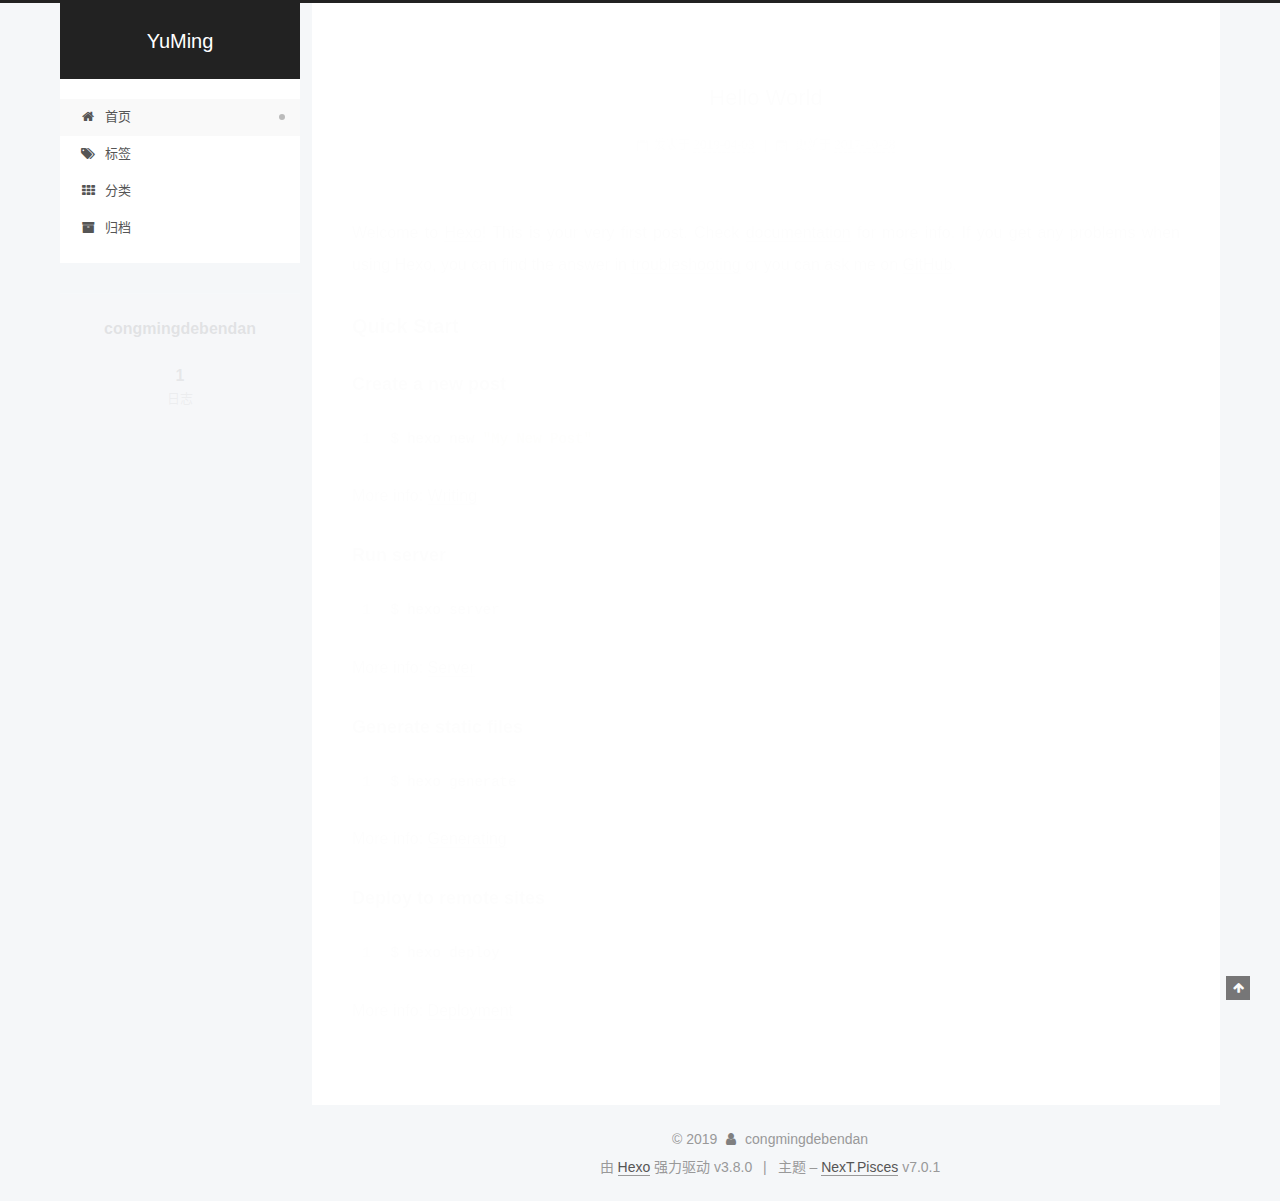
<file: index.html>
<!DOCTYPE html>












  


<html class="theme-next pisces use-motion" lang="zh-CN">
<head><meta name="generator" content="Hexo 3.8.0">
  <meta charset="UTF-8">
<meta http-equiv="X-UA-Compatible" content="IE=edge">
<meta name="viewport" content="width=device-width, initial-scale=1, maximum-scale=2">
<meta name="theme-color" content="#222">


























<link rel="stylesheet" href="/lib/font-awesome/css/font-awesome.min.css?v=4.6.2">

<link rel="stylesheet" href="/css/main.css?v=7.0.1">


  <link rel="apple-touch-icon" sizes="180x180" href="/images/apple-touch-icon-next.png?v=7.0.1">


  <link rel="icon" type="image/png" sizes="32x32" href="/images/favicon-32x32-next.png?v=7.0.1">


  <link rel="icon" type="image/png" sizes="16x16" href="/images/favicon-16x16-next.png?v=7.0.1">


  <link rel="mask-icon" href="/images/logo.svg?v=7.0.1" color="#222">







<script id="hexo.configurations">
  var NexT = window.NexT || {};
  var CONFIG = {
    root: '/',
    scheme: 'Pisces',
    version: '7.0.1',
    sidebar: {"position":"left","display":"post","offset":12,"b2t":false,"scrollpercent":false,"onmobile":false,"dimmer":false},
    fancybox: false,
    fastclick: false,
    lazyload: false,
    tabs: true,
    motion: {"enable":true,"async":false,"transition":{"post_block":"fadeIn","post_header":"slideDownIn","post_body":"slideDownIn","coll_header":"slideLeftIn","sidebar":"slideUpIn"}},
    algolia: {
      applicationID: '',
      apiKey: '',
      indexName: '',
      hits: {"per_page":10},
      labels: {"input_placeholder":"Search for Posts","hits_empty":"We didn't find any results for the search: ${query}","hits_stats":"${hits} results found in ${time} ms"}
    }
  };
</script>


  




  <meta property="og:type" content="website">
<meta property="og:title" content="YuMing">
<meta property="og:url" content="https://congmingdebendan.github.io/index.html">
<meta property="og:site_name" content="YuMing">
<meta property="og:locale" content="zh-CN">
<meta name="twitter:card" content="summary">
<meta name="twitter:title" content="YuMing">






  <link rel="canonical" href="https://congmingdebendan.github.io/">



<script id="page.configurations">
  CONFIG.page = {
    sidebar: "",
  };
</script>

  <title>YuMing</title>
  












  <noscript>
  <style>
  .use-motion .motion-element,
  .use-motion .brand,
  .use-motion .menu-item,
  .sidebar-inner,
  .use-motion .post-block,
  .use-motion .pagination,
  .use-motion .comments,
  .use-motion .post-header,
  .use-motion .post-body,
  .use-motion .collection-title { opacity: initial; }

  .use-motion .logo,
  .use-motion .site-title,
  .use-motion .site-subtitle {
    opacity: initial;
    top: initial;
  }

  .use-motion .logo-line-before i { left: initial; }
  .use-motion .logo-line-after i { right: initial; }
  </style>
</noscript>

</head>

<body itemscope itemtype="http://schema.org/WebPage" lang="zh-CN">

  
  
    
  

  <div class="container sidebar-position-left 
  page-home">
    <div class="headband"></div>

    <header id="header" class="header" itemscope itemtype="http://schema.org/WPHeader">
      <div class="header-inner"><div class="site-brand-wrapper">
  <div class="site-meta">
    

    <div class="custom-logo-site-title">
      <a href="/" class="brand" rel="start">
        <span class="logo-line-before"><i></i></span>
        <span class="site-title">YuMing</span>
        <span class="logo-line-after"><i></i></span>
      </a>
    </div>
    
    
  </div>

  <div class="site-nav-toggle">
    <button aria-label="切换导航栏">
      <span class="btn-bar"></span>
      <span class="btn-bar"></span>
      <span class="btn-bar"></span>
    </button>
  </div>
</div>



<nav class="site-nav">
  
    <ul id="menu" class="menu">
      
        
        
        
          
          <li class="menu-item menu-item-home menu-item-active">

    
    
    
      
    

    

    <a href="/" rel="section"><i class="menu-item-icon fa fa-fw fa-home"></i> <br>首页</a>

  </li>
        
        
        
          
          <li class="menu-item menu-item-tags">

    
    
    
      
    

    

    <a href="/tags/" rel="section"><i class="menu-item-icon fa fa-fw fa-tags"></i> <br>标签</a>

  </li>
        
        
        
          
          <li class="menu-item menu-item-categories">

    
    
    
      
    

    

    <a href="/categories/" rel="section"><i class="menu-item-icon fa fa-fw fa-th"></i> <br>分类</a>

  </li>
        
        
        
          
          <li class="menu-item menu-item-archives">

    
    
    
      
    

    

    <a href="/archives/" rel="section"><i class="menu-item-icon fa fa-fw fa-archive"></i> <br>归档</a>

  </li>

      
      
    </ul>
  

  

  
</nav>



  



</div>
    </header>

    


    <main id="main" class="main">
      <div class="main-inner">
        <div class="content-wrap">
          
            

          
          <div id="content" class="content">
            
  <section id="posts" class="posts-expand">
    
      

  

  
  
  

  

  <article class="post post-type-normal" itemscope itemtype="http://schema.org/Article">
  
  
  
  <div class="post-block">
    <link itemprop="mainEntityOfPage" href="https://congmingdebendan.github.io/2019/04/03/hello-world/">

    <span hidden itemprop="author" itemscope itemtype="http://schema.org/Person">
      <meta itemprop="name" content="congmingdebendan">
      <meta itemprop="description" content>
      <meta itemprop="image" content="/images/avatar.gif">
    </span>

    <span hidden itemprop="publisher" itemscope itemtype="http://schema.org/Organization">
      <meta itemprop="name" content="YuMing">
    </span>

    
      <header class="post-header">

        
        
          <h1 class="post-title" itemprop="name headline">
                
                
                <a href="/2019/04/03/hello-world/" class="post-title-link" itemprop="url">Hello World</a>
              
            
          </h1>
        

        <div class="post-meta">
          <span class="post-time">

            
            
            

            
              <span class="post-meta-item-icon">
                <i class="fa fa-calendar-o"></i>
              </span>
              
                <span class="post-meta-item-text">发表于</span>
              

              
                
              

              <time title="创建时间：2019-04-03 22:15:15" itemprop="dateCreated datePublished" datetime="2019-04-03T22:15:15+08:00">2019-04-03</time>
            

            
              

              
                
                <span class="post-meta-divider">|</span>
                

                <span class="post-meta-item-icon">
                  <i class="fa fa-calendar-check-o"></i>
                </span>
                
                  <span class="post-meta-item-text">更新于</span>
                
                <time title="修改时间：2017-10-28 08:39:58" itemprop="dateModified" datetime="2017-10-28T08:39:58+08:00">2017-10-28</time>
              
            
          </span>

          

          
            
            
          

          
          

          

          

          

        </div>
      </header>
    

    
    
    
    <div class="post-body" itemprop="articleBody">

      
      

      
        
          
            <p>Welcome to <a href="https://hexo.io/" target="_blank" rel="noopener">Hexo</a>! This is your very first post. Check <a href="https://hexo.io/docs/" target="_blank" rel="noopener">documentation</a> for more info. If you get any problems when using Hexo, you can find the answer in <a href="https://hexo.io/docs/troubleshooting.html" target="_blank" rel="noopener">troubleshooting</a> or you can ask me on <a href="https://github.com/hexojs/hexo/issues" target="_blank" rel="noopener">GitHub</a>.</p>
<h2 id="Quick-Start"><a href="#Quick-Start" class="headerlink" title="Quick Start"></a>Quick Start</h2><h3 id="Create-a-new-post"><a href="#Create-a-new-post" class="headerlink" title="Create a new post"></a>Create a new post</h3><figure class="highlight bash"><table><tr><td class="gutter"><pre><span class="line">1</span><br></pre></td><td class="code"><pre><span class="line">$ hexo new <span class="string">"My New Post"</span></span><br></pre></td></tr></table></figure>
<p>More info: <a href="https://hexo.io/docs/writing.html" target="_blank" rel="noopener">Writing</a></p>
<h3 id="Run-server"><a href="#Run-server" class="headerlink" title="Run server"></a>Run server</h3><figure class="highlight bash"><table><tr><td class="gutter"><pre><span class="line">1</span><br></pre></td><td class="code"><pre><span class="line">$ hexo server</span><br></pre></td></tr></table></figure>
<p>More info: <a href="https://hexo.io/docs/server.html" target="_blank" rel="noopener">Server</a></p>
<h3 id="Generate-static-files"><a href="#Generate-static-files" class="headerlink" title="Generate static files"></a>Generate static files</h3><figure class="highlight bash"><table><tr><td class="gutter"><pre><span class="line">1</span><br></pre></td><td class="code"><pre><span class="line">$ hexo generate</span><br></pre></td></tr></table></figure>
<p>More info: <a href="https://hexo.io/docs/generating.html" target="_blank" rel="noopener">Generating</a></p>
<h3 id="Deploy-to-remote-sites"><a href="#Deploy-to-remote-sites" class="headerlink" title="Deploy to remote sites"></a>Deploy to remote sites</h3><figure class="highlight bash"><table><tr><td class="gutter"><pre><span class="line">1</span><br></pre></td><td class="code"><pre><span class="line">$ hexo deploy</span><br></pre></td></tr></table></figure>
<p>More info: <a href="https://hexo.io/docs/deployment.html" target="_blank" rel="noopener">Deployment</a></p>

          
        
      
    </div>

    

    
    
    

    

    
      
    
    

    

    <footer class="post-footer">
      

      

      

      
      
        <div class="post-eof"></div>
      
    </footer>
  </div>
  
  
  
  </article>


    
  </section>

  


          </div>
          

        </div>
        
          
  
  <div class="sidebar-toggle">
    <div class="sidebar-toggle-line-wrap">
      <span class="sidebar-toggle-line sidebar-toggle-line-first"></span>
      <span class="sidebar-toggle-line sidebar-toggle-line-middle"></span>
      <span class="sidebar-toggle-line sidebar-toggle-line-last"></span>
    </div>
  </div>

  <aside id="sidebar" class="sidebar">
    <div class="sidebar-inner">

      

      

      <div class="site-overview-wrap sidebar-panel sidebar-panel-active">
        <div class="site-overview">
          <div class="site-author motion-element" itemprop="author" itemscope itemtype="http://schema.org/Person">
            
              <p class="site-author-name" itemprop="name">congmingdebendan</p>
              <p class="site-description motion-element" itemprop="description"></p>
          </div>

          
            <nav class="site-state motion-element">
              
                <div class="site-state-item site-state-posts">
                
                  <a href="/archives/">
                
                    <span class="site-state-item-count">1</span>
                    <span class="site-state-item-name">日志</span>
                  </a>
                </div>
              

              

              
            </nav>
          

          

          

          

          
          

          
            
          
          

        </div>
      </div>

      

      

    </div>
  </aside>
  


        
      </div>
    </main>

    <footer id="footer" class="footer">
      <div class="footer-inner">
        <div class="copyright">&copy; <span itemprop="copyrightYear">2019</span>
  <span class="with-love" id="animate">
    <i class="fa fa-user"></i>
  </span>
  <span class="author" itemprop="copyrightHolder">congmingdebendan</span>

  

  
</div>


  <div class="powered-by">由 <a href="https://hexo.io" class="theme-link" rel="noopener" target="_blank">Hexo</a> 强力驱动 v3.8.0</div>



  <span class="post-meta-divider">|</span>



  <div class="theme-info">主题 – <a href="https://theme-next.org" class="theme-link" rel="noopener" target="_blank">NexT.Pisces</a> v7.0.1</div>




        








        
      </div>
    </footer>

    
      <div class="back-to-top">
        <i class="fa fa-arrow-up"></i>
        
      </div>
    

    

    

    
  </div>

  

<script>
  if (Object.prototype.toString.call(window.Promise) !== '[object Function]') {
    window.Promise = null;
  }
</script>


























  
  <script src="/lib/jquery/index.js?v=2.1.3"></script>

  
  <script src="/lib/velocity/velocity.min.js?v=1.2.1"></script>

  
  <script src="/lib/velocity/velocity.ui.min.js?v=1.2.1"></script>


  


  <script src="/js/src/utils.js?v=7.0.1"></script>

  <script src="/js/src/motion.js?v=7.0.1"></script>



  
  


  <script src="/js/src/affix.js?v=7.0.1"></script>

  <script src="/js/src/schemes/pisces.js?v=7.0.1"></script>



  

  


  <script src="/js/src/bootstrap.js?v=7.0.1"></script>


  
  



  




  

  

  

  

  

  

  

  

  

  

  

  

  

</body>
</html>
</file>
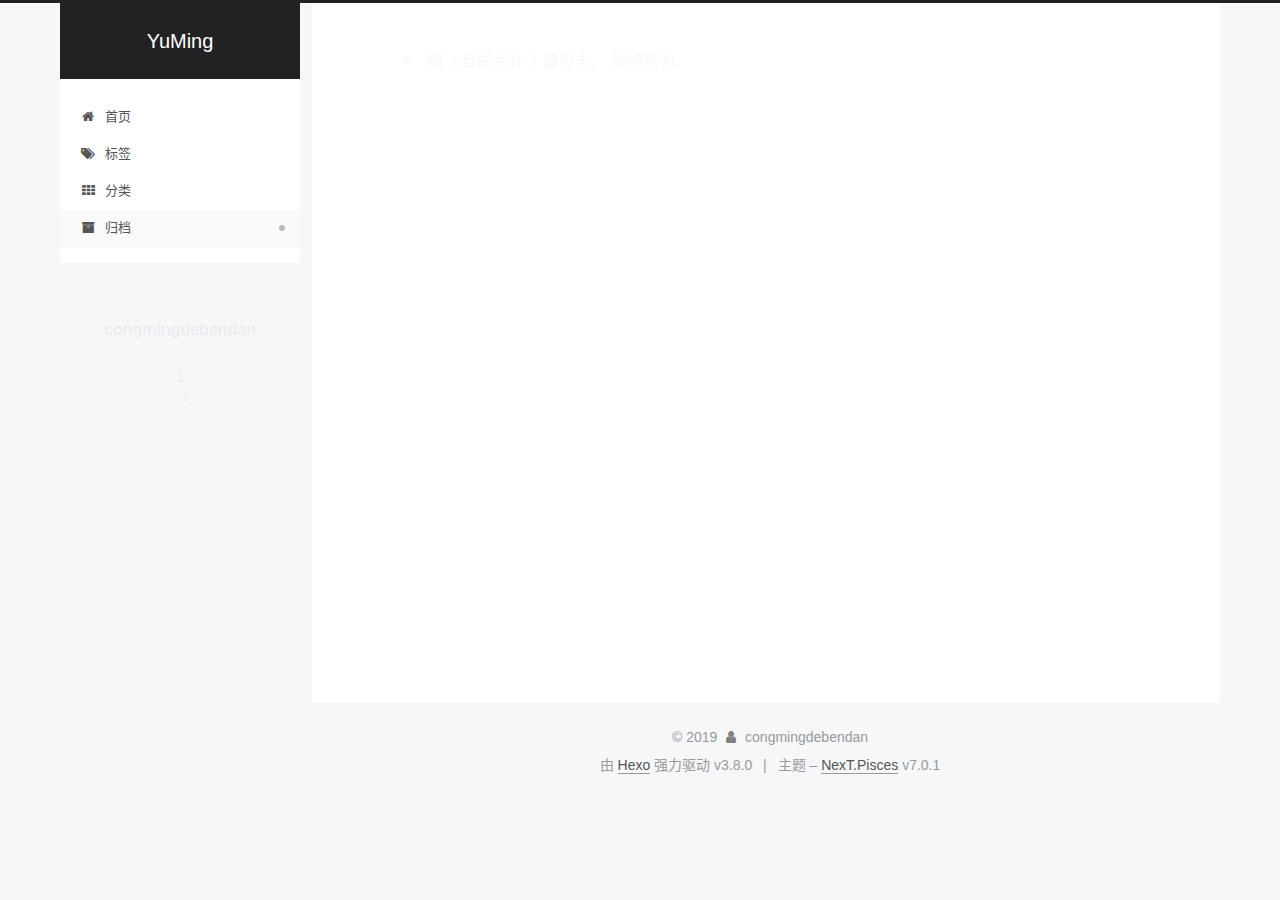
<file: archives/index.html>
<!DOCTYPE html>












  


<html class="theme-next pisces use-motion" lang="zh-CN">
<head><meta name="generator" content="Hexo 3.8.0">
  <meta charset="UTF-8">
<meta http-equiv="X-UA-Compatible" content="IE=edge">
<meta name="viewport" content="width=device-width, initial-scale=1, maximum-scale=2">
<meta name="theme-color" content="#222">


























<link rel="stylesheet" href="/lib/font-awesome/css/font-awesome.min.css?v=4.6.2">

<link rel="stylesheet" href="/css/main.css?v=7.0.1">


  <link rel="apple-touch-icon" sizes="180x180" href="/images/apple-touch-icon-next.png?v=7.0.1">


  <link rel="icon" type="image/png" sizes="32x32" href="/images/favicon-32x32-next.png?v=7.0.1">


  <link rel="icon" type="image/png" sizes="16x16" href="/images/favicon-16x16-next.png?v=7.0.1">


  <link rel="mask-icon" href="/images/logo.svg?v=7.0.1" color="#222">







<script id="hexo.configurations">
  var NexT = window.NexT || {};
  var CONFIG = {
    root: '/',
    scheme: 'Pisces',
    version: '7.0.1',
    sidebar: {"position":"left","display":"post","offset":12,"b2t":false,"scrollpercent":false,"onmobile":false,"dimmer":false},
    fancybox: false,
    fastclick: false,
    lazyload: false,
    tabs: true,
    motion: {"enable":true,"async":false,"transition":{"post_block":"fadeIn","post_header":"slideDownIn","post_body":"slideDownIn","coll_header":"slideLeftIn","sidebar":"slideUpIn"}},
    algolia: {
      applicationID: '',
      apiKey: '',
      indexName: '',
      hits: {"per_page":10},
      labels: {"input_placeholder":"Search for Posts","hits_empty":"We didn't find any results for the search: ${query}","hits_stats":"${hits} results found in ${time} ms"}
    }
  };
</script>


  




  <meta property="og:type" content="website">
<meta property="og:title" content="YuMing">
<meta property="og:url" content="https://congmingdebendan.github.io/archives/index.html">
<meta property="og:site_name" content="YuMing">
<meta property="og:locale" content="zh-CN">
<meta name="twitter:card" content="summary">
<meta name="twitter:title" content="YuMing">






  <link rel="canonical" href="https://congmingdebendan.github.io/archives/">



<script id="page.configurations">
  CONFIG.page = {
    sidebar: "",
  };
</script>

  <title>归档 | YuMing</title>
  












  <noscript>
  <style>
  .use-motion .motion-element,
  .use-motion .brand,
  .use-motion .menu-item,
  .sidebar-inner,
  .use-motion .post-block,
  .use-motion .pagination,
  .use-motion .comments,
  .use-motion .post-header,
  .use-motion .post-body,
  .use-motion .collection-title { opacity: initial; }

  .use-motion .logo,
  .use-motion .site-title,
  .use-motion .site-subtitle {
    opacity: initial;
    top: initial;
  }

  .use-motion .logo-line-before i { left: initial; }
  .use-motion .logo-line-after i { right: initial; }
  </style>
</noscript>

</head>

<body itemscope itemtype="http://schema.org/WebPage" lang="zh-CN">

  
  
    
  

  <div class="container sidebar-position-left page-archive">
    <div class="headband"></div>

    <header id="header" class="header" itemscope itemtype="http://schema.org/WPHeader">
      <div class="header-inner"><div class="site-brand-wrapper">
  <div class="site-meta">
    

    <div class="custom-logo-site-title">
      <a href="/" class="brand" rel="start">
        <span class="logo-line-before"><i></i></span>
        <span class="site-title">YuMing</span>
        <span class="logo-line-after"><i></i></span>
      </a>
    </div>
    
    
  </div>

  <div class="site-nav-toggle">
    <button aria-label="切换导航栏">
      <span class="btn-bar"></span>
      <span class="btn-bar"></span>
      <span class="btn-bar"></span>
    </button>
  </div>
</div>



<nav class="site-nav">
  
    <ul id="menu" class="menu">
      
        
        
        
          
          <li class="menu-item menu-item-home">

    
    
    
      
    

    

    <a href="/" rel="section"><i class="menu-item-icon fa fa-fw fa-home"></i> <br>首页</a>

  </li>
        
        
        
          
          <li class="menu-item menu-item-tags">

    
    
    
      
    

    

    <a href="/tags/" rel="section"><i class="menu-item-icon fa fa-fw fa-tags"></i> <br>标签</a>

  </li>
        
        
        
          
          <li class="menu-item menu-item-categories">

    
    
    
      
    

    

    <a href="/categories/" rel="section"><i class="menu-item-icon fa fa-fw fa-th"></i> <br>分类</a>

  </li>
        
        
        
          
          <li class="menu-item menu-item-archives menu-item-active">

    
    
    
      
    

    

    <a href="/archives/" rel="section"><i class="menu-item-icon fa fa-fw fa-archive"></i> <br>归档</a>

  </li>

      
      
    </ul>
  

  

  
</nav>



  



</div>
    </header>

    


    <main id="main" class="main">
      <div class="main-inner">
        <div class="content-wrap">
          
            

    
    
      
      
    
      
      
    
      
      
    
      
      
    
    

  


          
          <div id="content" class="content">
            

  
  
  
  <div class="post-block archive">
    <div id="posts" class="posts-collapse">
      <span class="archive-move-on"></span>

      
      <span class="archive-page-counter">
        
        
        
          
        
        嗯..! 目前共计 1 篇日志。 继续努力。
      </span>
      

      

        
        
        

        
          
          <div class="collection-title">
            <h1 class="archive-year" id="archive-year-2019">2019</h1>
          </div>
        
        

        

  <article class="post post-type-normal" itemscope itemtype="http://schema.org/Article">
    <header class="post-header">

      <h2 class="post-title">
        
          <a class="post-title-link" href="/2019/04/03/hello-world/" itemprop="url">
            
              <span itemprop="name">Hello World</span>
            
          </a>
        
      </h2>

      <div class="post-meta">
        <time class="post-time" itemprop="dateCreated" datetime="2019-04-03T22:15:15+08:00" content="2019-04-03">
          04-03
        </time>
      </div>

    </header>
  </article>



      

    </div>
  </div>
  
  
  

  



          </div>
          

        </div>
        
          
  
  <div class="sidebar-toggle">
    <div class="sidebar-toggle-line-wrap">
      <span class="sidebar-toggle-line sidebar-toggle-line-first"></span>
      <span class="sidebar-toggle-line sidebar-toggle-line-middle"></span>
      <span class="sidebar-toggle-line sidebar-toggle-line-last"></span>
    </div>
  </div>

  <aside id="sidebar" class="sidebar">
    <div class="sidebar-inner">

      

      

      <div class="site-overview-wrap sidebar-panel sidebar-panel-active">
        <div class="site-overview">
          <div class="site-author motion-element" itemprop="author" itemscope itemtype="http://schema.org/Person">
            
              <p class="site-author-name" itemprop="name">congmingdebendan</p>
              <p class="site-description motion-element" itemprop="description"></p>
          </div>

          
            <nav class="site-state motion-element">
              
                <div class="site-state-item site-state-posts">
                
                  <a href="/archives/">
                
                    <span class="site-state-item-count">1</span>
                    <span class="site-state-item-name">日志</span>
                  </a>
                </div>
              

              

              
            </nav>
          

          

          

          

          
          

          
            
          
          

        </div>
      </div>

      

      

    </div>
  </aside>
  


        
      </div>
    </main>

    <footer id="footer" class="footer">
      <div class="footer-inner">
        <div class="copyright">&copy; <span itemprop="copyrightYear">2019</span>
  <span class="with-love" id="animate">
    <i class="fa fa-user"></i>
  </span>
  <span class="author" itemprop="copyrightHolder">congmingdebendan</span>

  

  
</div>


  <div class="powered-by">由 <a href="https://hexo.io" class="theme-link" rel="noopener" target="_blank">Hexo</a> 强力驱动 v3.8.0</div>



  <span class="post-meta-divider">|</span>



  <div class="theme-info">主题 – <a href="https://theme-next.org" class="theme-link" rel="noopener" target="_blank">NexT.Pisces</a> v7.0.1</div>




        








        
      </div>
    </footer>

    
      <div class="back-to-top">
        <i class="fa fa-arrow-up"></i>
        
      </div>
    

    

    

    
  </div>

  

<script>
  if (Object.prototype.toString.call(window.Promise) !== '[object Function]') {
    window.Promise = null;
  }
</script>


























  
  <script src="/lib/jquery/index.js?v=2.1.3"></script>

  
  <script src="/lib/velocity/velocity.min.js?v=1.2.1"></script>

  
  <script src="/lib/velocity/velocity.ui.min.js?v=1.2.1"></script>


  


  <script src="/js/src/utils.js?v=7.0.1"></script>

  <script src="/js/src/motion.js?v=7.0.1"></script>



  
  


  <script src="/js/src/affix.js?v=7.0.1"></script>

  <script src="/js/src/schemes/pisces.js?v=7.0.1"></script>



  

  


  <script src="/js/src/bootstrap.js?v=7.0.1"></script>


  
  



  




  

  

  

  

  

  

  

  

  

  

  

  

  

</body>
</html>
</file>
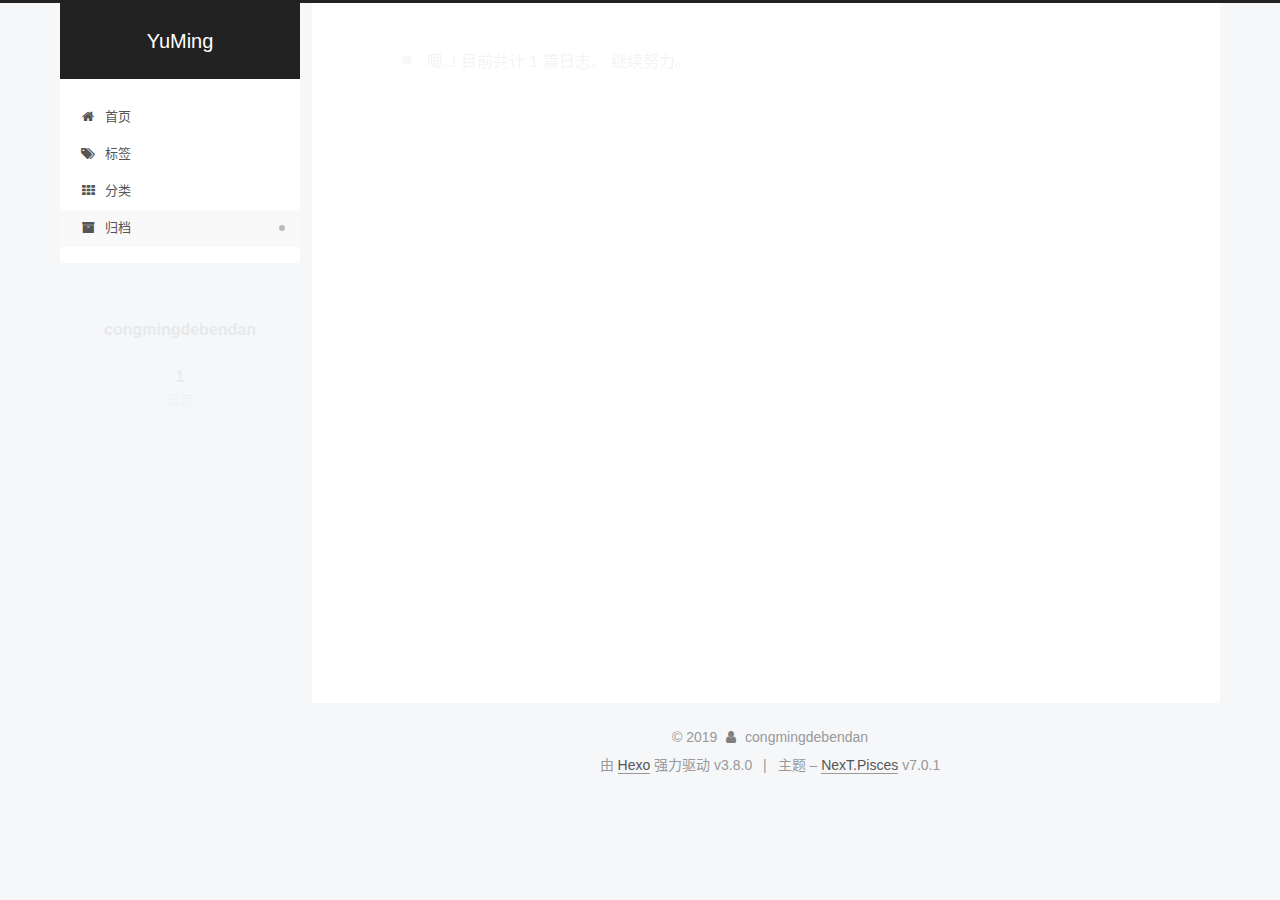
<file: archives/2019/index.html>
<!DOCTYPE html>












  


<html class="theme-next pisces use-motion" lang="zh-CN">
<head><meta name="generator" content="Hexo 3.8.0">
  <meta charset="UTF-8">
<meta http-equiv="X-UA-Compatible" content="IE=edge">
<meta name="viewport" content="width=device-width, initial-scale=1, maximum-scale=2">
<meta name="theme-color" content="#222">


























<link rel="stylesheet" href="/lib/font-awesome/css/font-awesome.min.css?v=4.6.2">

<link rel="stylesheet" href="/css/main.css?v=7.0.1">


  <link rel="apple-touch-icon" sizes="180x180" href="/images/apple-touch-icon-next.png?v=7.0.1">


  <link rel="icon" type="image/png" sizes="32x32" href="/images/favicon-32x32-next.png?v=7.0.1">


  <link rel="icon" type="image/png" sizes="16x16" href="/images/favicon-16x16-next.png?v=7.0.1">


  <link rel="mask-icon" href="/images/logo.svg?v=7.0.1" color="#222">







<script id="hexo.configurations">
  var NexT = window.NexT || {};
  var CONFIG = {
    root: '/',
    scheme: 'Pisces',
    version: '7.0.1',
    sidebar: {"position":"left","display":"post","offset":12,"b2t":false,"scrollpercent":false,"onmobile":false,"dimmer":false},
    fancybox: false,
    fastclick: false,
    lazyload: false,
    tabs: true,
    motion: {"enable":true,"async":false,"transition":{"post_block":"fadeIn","post_header":"slideDownIn","post_body":"slideDownIn","coll_header":"slideLeftIn","sidebar":"slideUpIn"}},
    algolia: {
      applicationID: '',
      apiKey: '',
      indexName: '',
      hits: {"per_page":10},
      labels: {"input_placeholder":"Search for Posts","hits_empty":"We didn't find any results for the search: ${query}","hits_stats":"${hits} results found in ${time} ms"}
    }
  };
</script>


  




  <meta property="og:type" content="website">
<meta property="og:title" content="YuMing">
<meta property="og:url" content="https://congmingdebendan.github.io/archives/2019/index.html">
<meta property="og:site_name" content="YuMing">
<meta property="og:locale" content="zh-CN">
<meta name="twitter:card" content="summary">
<meta name="twitter:title" content="YuMing">






  <link rel="canonical" href="https://congmingdebendan.github.io/archives/2019/">



<script id="page.configurations">
  CONFIG.page = {
    sidebar: "",
  };
</script>

  <title>归档 | YuMing</title>
  












  <noscript>
  <style>
  .use-motion .motion-element,
  .use-motion .brand,
  .use-motion .menu-item,
  .sidebar-inner,
  .use-motion .post-block,
  .use-motion .pagination,
  .use-motion .comments,
  .use-motion .post-header,
  .use-motion .post-body,
  .use-motion .collection-title { opacity: initial; }

  .use-motion .logo,
  .use-motion .site-title,
  .use-motion .site-subtitle {
    opacity: initial;
    top: initial;
  }

  .use-motion .logo-line-before i { left: initial; }
  .use-motion .logo-line-after i { right: initial; }
  </style>
</noscript>

</head>

<body itemscope itemtype="http://schema.org/WebPage" lang="zh-CN">

  
  
    
  

  <div class="container sidebar-position-left page-archive">
    <div class="headband"></div>

    <header id="header" class="header" itemscope itemtype="http://schema.org/WPHeader">
      <div class="header-inner"><div class="site-brand-wrapper">
  <div class="site-meta">
    

    <div class="custom-logo-site-title">
      <a href="/" class="brand" rel="start">
        <span class="logo-line-before"><i></i></span>
        <span class="site-title">YuMing</span>
        <span class="logo-line-after"><i></i></span>
      </a>
    </div>
    
    
  </div>

  <div class="site-nav-toggle">
    <button aria-label="切换导航栏">
      <span class="btn-bar"></span>
      <span class="btn-bar"></span>
      <span class="btn-bar"></span>
    </button>
  </div>
</div>



<nav class="site-nav">
  
    <ul id="menu" class="menu">
      
        
        
        
          
          <li class="menu-item menu-item-home">

    
    
    
      
    

    

    <a href="/" rel="section"><i class="menu-item-icon fa fa-fw fa-home"></i> <br>首页</a>

  </li>
        
        
        
          
          <li class="menu-item menu-item-tags">

    
    
    
      
    

    

    <a href="/tags/" rel="section"><i class="menu-item-icon fa fa-fw fa-tags"></i> <br>标签</a>

  </li>
        
        
        
          
          <li class="menu-item menu-item-categories">

    
    
    
      
    

    

    <a href="/categories/" rel="section"><i class="menu-item-icon fa fa-fw fa-th"></i> <br>分类</a>

  </li>
        
        
        
          
          <li class="menu-item menu-item-archives menu-item-active">

    
    
    
      
    

    

    <a href="/archives/" rel="section"><i class="menu-item-icon fa fa-fw fa-archive"></i> <br>归档</a>

  </li>

      
      
    </ul>
  

  

  
</nav>



  



</div>
    </header>

    


    <main id="main" class="main">
      <div class="main-inner">
        <div class="content-wrap">
          
            

    
    
      
      
    
      
      
    
      
      
    
      
      
    
    

  


          
          <div id="content" class="content">
            

  
  
  
  <div class="post-block archive">
    <div id="posts" class="posts-collapse">
      <span class="archive-move-on"></span>

      
      <span class="archive-page-counter">
        
        
        
          
        
        嗯..! 目前共计 1 篇日志。 继续努力。
      </span>
      

      

        
        
        

        
          
          <div class="collection-title">
            <h1 class="archive-year" id="archive-year-2019">2019</h1>
          </div>
        
        

        

  <article class="post post-type-normal" itemscope itemtype="http://schema.org/Article">
    <header class="post-header">

      <h2 class="post-title">
        
          <a class="post-title-link" href="/2019/04/03/hello-world/" itemprop="url">
            
              <span itemprop="name">Hello World</span>
            
          </a>
        
      </h2>

      <div class="post-meta">
        <time class="post-time" itemprop="dateCreated" datetime="2019-04-03T22:15:15+08:00" content="2019-04-03">
          04-03
        </time>
      </div>

    </header>
  </article>



      

    </div>
  </div>
  
  
  

  



          </div>
          

        </div>
        
          
  
  <div class="sidebar-toggle">
    <div class="sidebar-toggle-line-wrap">
      <span class="sidebar-toggle-line sidebar-toggle-line-first"></span>
      <span class="sidebar-toggle-line sidebar-toggle-line-middle"></span>
      <span class="sidebar-toggle-line sidebar-toggle-line-last"></span>
    </div>
  </div>

  <aside id="sidebar" class="sidebar">
    <div class="sidebar-inner">

      

      

      <div class="site-overview-wrap sidebar-panel sidebar-panel-active">
        <div class="site-overview">
          <div class="site-author motion-element" itemprop="author" itemscope itemtype="http://schema.org/Person">
            
              <p class="site-author-name" itemprop="name">congmingdebendan</p>
              <p class="site-description motion-element" itemprop="description"></p>
          </div>

          
            <nav class="site-state motion-element">
              
                <div class="site-state-item site-state-posts">
                
                  <a href="/archives/">
                
                    <span class="site-state-item-count">1</span>
                    <span class="site-state-item-name">日志</span>
                  </a>
                </div>
              

              

              
            </nav>
          

          

          

          

          
          

          
            
          
          

        </div>
      </div>

      

      

    </div>
  </aside>
  


        
      </div>
    </main>

    <footer id="footer" class="footer">
      <div class="footer-inner">
        <div class="copyright">&copy; <span itemprop="copyrightYear">2019</span>
  <span class="with-love" id="animate">
    <i class="fa fa-user"></i>
  </span>
  <span class="author" itemprop="copyrightHolder">congmingdebendan</span>

  

  
</div>


  <div class="powered-by">由 <a href="https://hexo.io" class="theme-link" rel="noopener" target="_blank">Hexo</a> 强力驱动 v3.8.0</div>



  <span class="post-meta-divider">|</span>



  <div class="theme-info">主题 – <a href="https://theme-next.org" class="theme-link" rel="noopener" target="_blank">NexT.Pisces</a> v7.0.1</div>




        








        
      </div>
    </footer>

    
      <div class="back-to-top">
        <i class="fa fa-arrow-up"></i>
        
      </div>
    

    

    

    
  </div>

  

<script>
  if (Object.prototype.toString.call(window.Promise) !== '[object Function]') {
    window.Promise = null;
  }
</script>


























  
  <script src="/lib/jquery/index.js?v=2.1.3"></script>

  
  <script src="/lib/velocity/velocity.min.js?v=1.2.1"></script>

  
  <script src="/lib/velocity/velocity.ui.min.js?v=1.2.1"></script>


  


  <script src="/js/src/utils.js?v=7.0.1"></script>

  <script src="/js/src/motion.js?v=7.0.1"></script>



  
  


  <script src="/js/src/affix.js?v=7.0.1"></script>

  <script src="/js/src/schemes/pisces.js?v=7.0.1"></script>



  

  


  <script src="/js/src/bootstrap.js?v=7.0.1"></script>


  
  



  




  

  

  

  

  

  

  

  

  

  

  

  

  

</body>
</html>
</file>
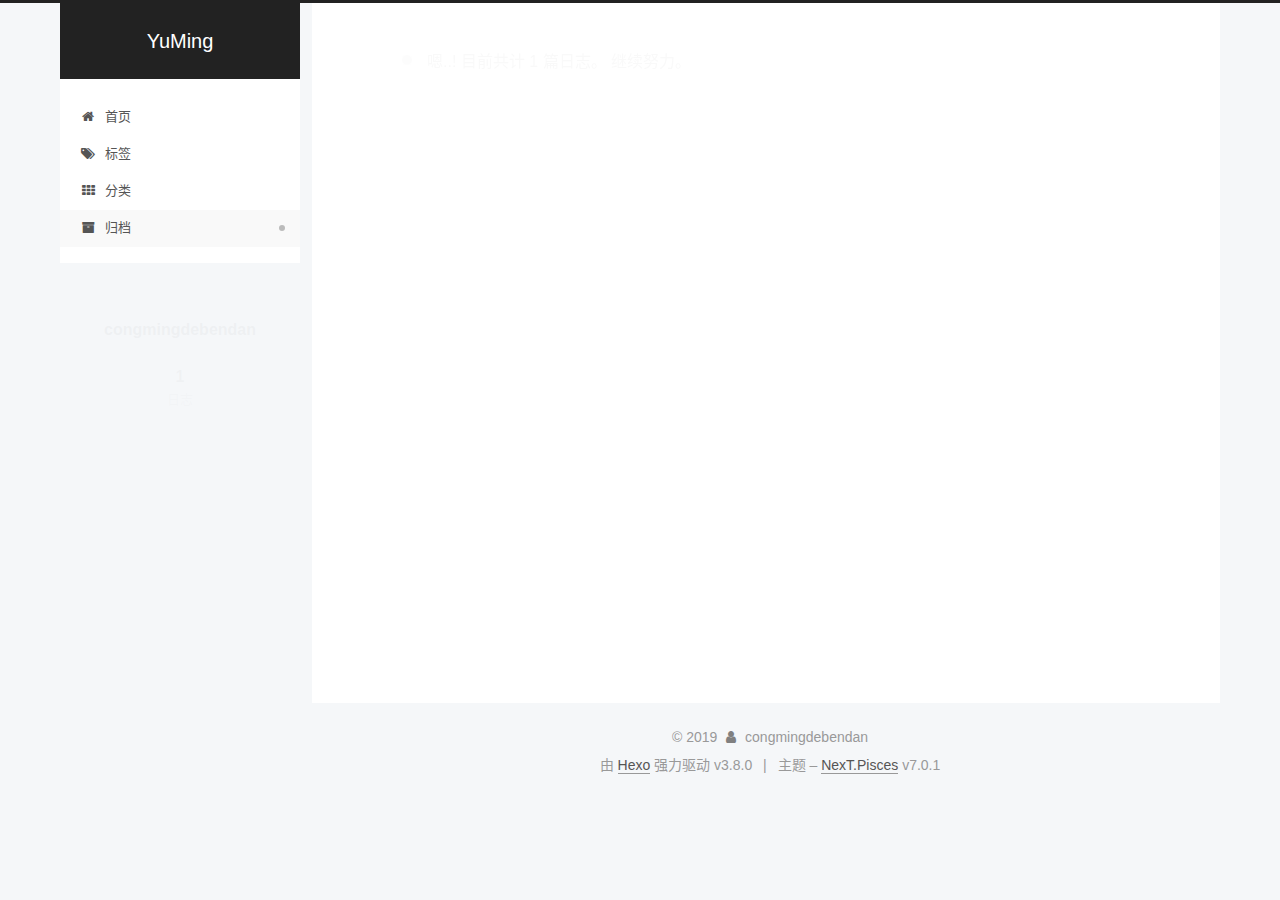
<file: archives/2019/04/index.html>
<!DOCTYPE html>












  


<html class="theme-next pisces use-motion" lang="zh-CN">
<head><meta name="generator" content="Hexo 3.8.0">
  <meta charset="UTF-8">
<meta http-equiv="X-UA-Compatible" content="IE=edge">
<meta name="viewport" content="width=device-width, initial-scale=1, maximum-scale=2">
<meta name="theme-color" content="#222">


























<link rel="stylesheet" href="/lib/font-awesome/css/font-awesome.min.css?v=4.6.2">

<link rel="stylesheet" href="/css/main.css?v=7.0.1">


  <link rel="apple-touch-icon" sizes="180x180" href="/images/apple-touch-icon-next.png?v=7.0.1">


  <link rel="icon" type="image/png" sizes="32x32" href="/images/favicon-32x32-next.png?v=7.0.1">


  <link rel="icon" type="image/png" sizes="16x16" href="/images/favicon-16x16-next.png?v=7.0.1">


  <link rel="mask-icon" href="/images/logo.svg?v=7.0.1" color="#222">







<script id="hexo.configurations">
  var NexT = window.NexT || {};
  var CONFIG = {
    root: '/',
    scheme: 'Pisces',
    version: '7.0.1',
    sidebar: {"position":"left","display":"post","offset":12,"b2t":false,"scrollpercent":false,"onmobile":false,"dimmer":false},
    fancybox: false,
    fastclick: false,
    lazyload: false,
    tabs: true,
    motion: {"enable":true,"async":false,"transition":{"post_block":"fadeIn","post_header":"slideDownIn","post_body":"slideDownIn","coll_header":"slideLeftIn","sidebar":"slideUpIn"}},
    algolia: {
      applicationID: '',
      apiKey: '',
      indexName: '',
      hits: {"per_page":10},
      labels: {"input_placeholder":"Search for Posts","hits_empty":"We didn't find any results for the search: ${query}","hits_stats":"${hits} results found in ${time} ms"}
    }
  };
</script>


  




  <meta property="og:type" content="website">
<meta property="og:title" content="YuMing">
<meta property="og:url" content="https://congmingdebendan.github.io/archives/2019/04/index.html">
<meta property="og:site_name" content="YuMing">
<meta property="og:locale" content="zh-CN">
<meta name="twitter:card" content="summary">
<meta name="twitter:title" content="YuMing">






  <link rel="canonical" href="https://congmingdebendan.github.io/archives/2019/04/">



<script id="page.configurations">
  CONFIG.page = {
    sidebar: "",
  };
</script>

  <title>归档 | YuMing</title>
  












  <noscript>
  <style>
  .use-motion .motion-element,
  .use-motion .brand,
  .use-motion .menu-item,
  .sidebar-inner,
  .use-motion .post-block,
  .use-motion .pagination,
  .use-motion .comments,
  .use-motion .post-header,
  .use-motion .post-body,
  .use-motion .collection-title { opacity: initial; }

  .use-motion .logo,
  .use-motion .site-title,
  .use-motion .site-subtitle {
    opacity: initial;
    top: initial;
  }

  .use-motion .logo-line-before i { left: initial; }
  .use-motion .logo-line-after i { right: initial; }
  </style>
</noscript>

</head>

<body itemscope itemtype="http://schema.org/WebPage" lang="zh-CN">

  
  
    
  

  <div class="container sidebar-position-left page-archive">
    <div class="headband"></div>

    <header id="header" class="header" itemscope itemtype="http://schema.org/WPHeader">
      <div class="header-inner"><div class="site-brand-wrapper">
  <div class="site-meta">
    

    <div class="custom-logo-site-title">
      <a href="/" class="brand" rel="start">
        <span class="logo-line-before"><i></i></span>
        <span class="site-title">YuMing</span>
        <span class="logo-line-after"><i></i></span>
      </a>
    </div>
    
    
  </div>

  <div class="site-nav-toggle">
    <button aria-label="切换导航栏">
      <span class="btn-bar"></span>
      <span class="btn-bar"></span>
      <span class="btn-bar"></span>
    </button>
  </div>
</div>



<nav class="site-nav">
  
    <ul id="menu" class="menu">
      
        
        
        
          
          <li class="menu-item menu-item-home">

    
    
    
      
    

    

    <a href="/" rel="section"><i class="menu-item-icon fa fa-fw fa-home"></i> <br>首页</a>

  </li>
        
        
        
          
          <li class="menu-item menu-item-tags">

    
    
    
      
    

    

    <a href="/tags/" rel="section"><i class="menu-item-icon fa fa-fw fa-tags"></i> <br>标签</a>

  </li>
        
        
        
          
          <li class="menu-item menu-item-categories">

    
    
    
      
    

    

    <a href="/categories/" rel="section"><i class="menu-item-icon fa fa-fw fa-th"></i> <br>分类</a>

  </li>
        
        
        
          
          <li class="menu-item menu-item-archives menu-item-active">

    
    
    
      
    

    

    <a href="/archives/" rel="section"><i class="menu-item-icon fa fa-fw fa-archive"></i> <br>归档</a>

  </li>

      
      
    </ul>
  

  

  
</nav>



  



</div>
    </header>

    


    <main id="main" class="main">
      <div class="main-inner">
        <div class="content-wrap">
          
            

    
    
      
      
    
      
      
    
      
      
    
      
      
    
    

  


          
          <div id="content" class="content">
            

  
  
  
  <div class="post-block archive">
    <div id="posts" class="posts-collapse">
      <span class="archive-move-on"></span>

      
      <span class="archive-page-counter">
        
        
        
          
        
        嗯..! 目前共计 1 篇日志。 继续努力。
      </span>
      

      

        
        
        

        
          
          <div class="collection-title">
            <h1 class="archive-year" id="archive-year-2019">2019</h1>
          </div>
        
        

        

  <article class="post post-type-normal" itemscope itemtype="http://schema.org/Article">
    <header class="post-header">

      <h2 class="post-title">
        
          <a class="post-title-link" href="/2019/04/03/hello-world/" itemprop="url">
            
              <span itemprop="name">Hello World</span>
            
          </a>
        
      </h2>

      <div class="post-meta">
        <time class="post-time" itemprop="dateCreated" datetime="2019-04-03T22:15:15+08:00" content="2019-04-03">
          04-03
        </time>
      </div>

    </header>
  </article>



      

    </div>
  </div>
  
  
  

  



          </div>
          

        </div>
        
          
  
  <div class="sidebar-toggle">
    <div class="sidebar-toggle-line-wrap">
      <span class="sidebar-toggle-line sidebar-toggle-line-first"></span>
      <span class="sidebar-toggle-line sidebar-toggle-line-middle"></span>
      <span class="sidebar-toggle-line sidebar-toggle-line-last"></span>
    </div>
  </div>

  <aside id="sidebar" class="sidebar">
    <div class="sidebar-inner">

      

      

      <div class="site-overview-wrap sidebar-panel sidebar-panel-active">
        <div class="site-overview">
          <div class="site-author motion-element" itemprop="author" itemscope itemtype="http://schema.org/Person">
            
              <p class="site-author-name" itemprop="name">congmingdebendan</p>
              <p class="site-description motion-element" itemprop="description"></p>
          </div>

          
            <nav class="site-state motion-element">
              
                <div class="site-state-item site-state-posts">
                
                  <a href="/archives/">
                
                    <span class="site-state-item-count">1</span>
                    <span class="site-state-item-name">日志</span>
                  </a>
                </div>
              

              

              
            </nav>
          

          

          

          

          
          

          
            
          
          

        </div>
      </div>

      

      

    </div>
  </aside>
  


        
      </div>
    </main>

    <footer id="footer" class="footer">
      <div class="footer-inner">
        <div class="copyright">&copy; <span itemprop="copyrightYear">2019</span>
  <span class="with-love" id="animate">
    <i class="fa fa-user"></i>
  </span>
  <span class="author" itemprop="copyrightHolder">congmingdebendan</span>

  

  
</div>


  <div class="powered-by">由 <a href="https://hexo.io" class="theme-link" rel="noopener" target="_blank">Hexo</a> 强力驱动 v3.8.0</div>



  <span class="post-meta-divider">|</span>



  <div class="theme-info">主题 – <a href="https://theme-next.org" class="theme-link" rel="noopener" target="_blank">NexT.Pisces</a> v7.0.1</div>




        








        
      </div>
    </footer>

    
      <div class="back-to-top">
        <i class="fa fa-arrow-up"></i>
        
      </div>
    

    

    

    
  </div>

  

<script>
  if (Object.prototype.toString.call(window.Promise) !== '[object Function]') {
    window.Promise = null;
  }
</script>


























  
  <script src="/lib/jquery/index.js?v=2.1.3"></script>

  
  <script src="/lib/velocity/velocity.min.js?v=1.2.1"></script>

  
  <script src="/lib/velocity/velocity.ui.min.js?v=1.2.1"></script>


  


  <script src="/js/src/utils.js?v=7.0.1"></script>

  <script src="/js/src/motion.js?v=7.0.1"></script>



  
  


  <script src="/js/src/affix.js?v=7.0.1"></script>

  <script src="/js/src/schemes/pisces.js?v=7.0.1"></script>



  

  


  <script src="/js/src/bootstrap.js?v=7.0.1"></script>


  
  



  




  

  

  

  

  

  

  

  

  

  

  

  

  

</body>
</html>
</file>
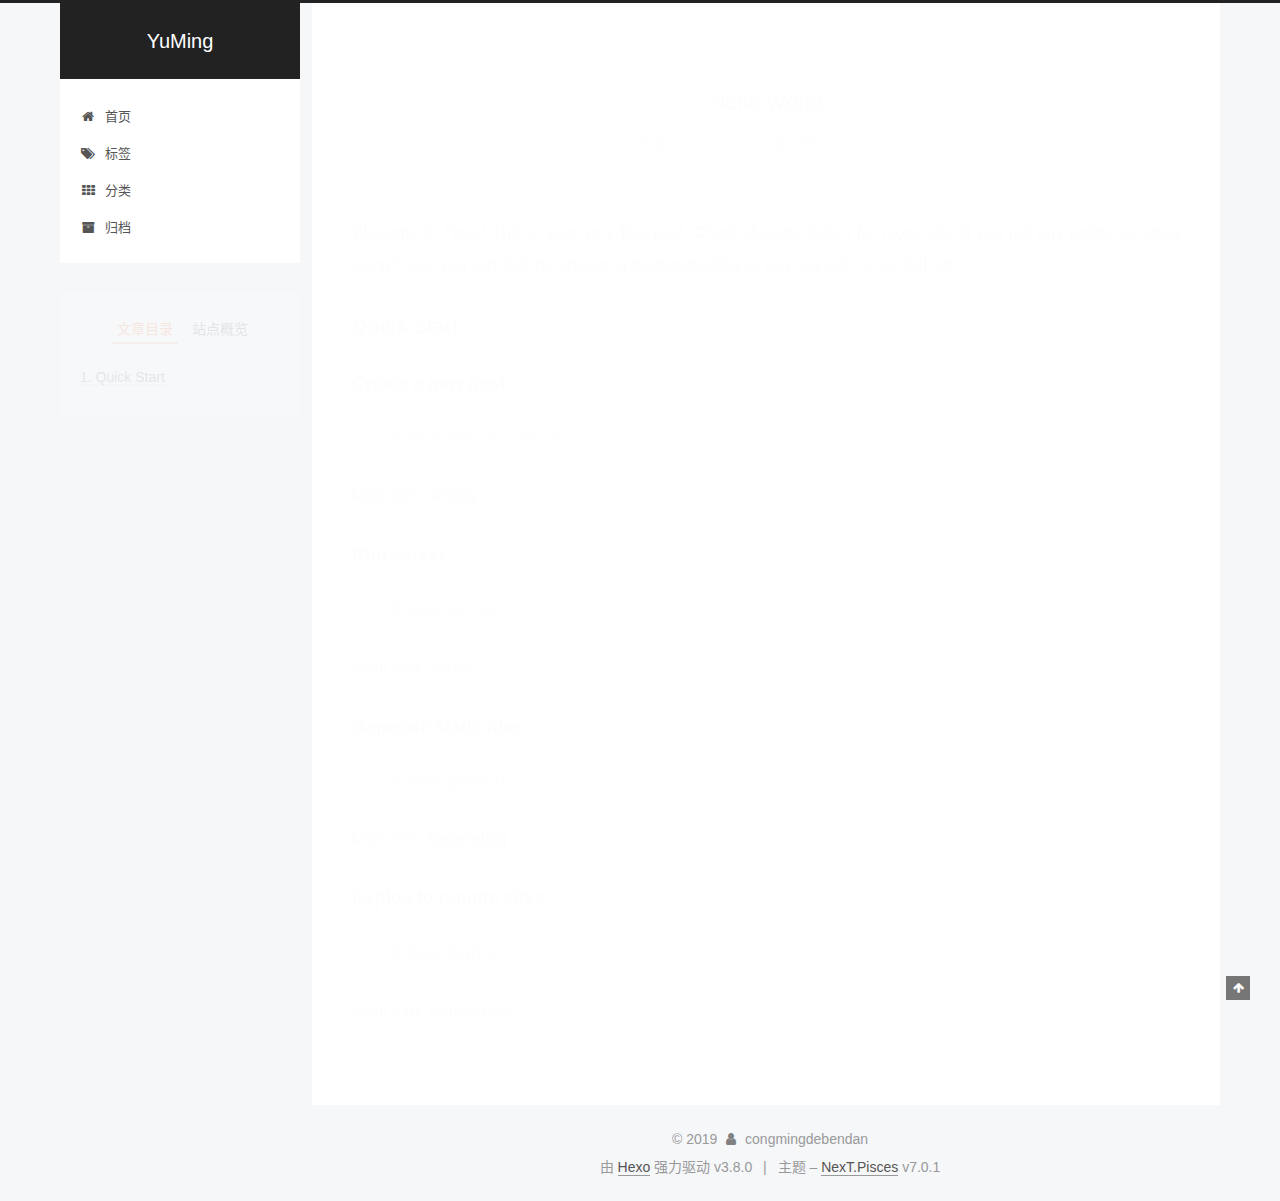
<file: 2019/04/03/hello-world/index.html>
<!DOCTYPE html>












  


<html class="theme-next pisces use-motion" lang="zh-CN">
<head><meta name="generator" content="Hexo 3.8.0">
  <meta charset="UTF-8">
<meta http-equiv="X-UA-Compatible" content="IE=edge">
<meta name="viewport" content="width=device-width, initial-scale=1, maximum-scale=2">
<meta name="theme-color" content="#222">


























<link rel="stylesheet" href="/lib/font-awesome/css/font-awesome.min.css?v=4.6.2">

<link rel="stylesheet" href="/css/main.css?v=7.0.1">


  <link rel="apple-touch-icon" sizes="180x180" href="/images/apple-touch-icon-next.png?v=7.0.1">


  <link rel="icon" type="image/png" sizes="32x32" href="/images/favicon-32x32-next.png?v=7.0.1">


  <link rel="icon" type="image/png" sizes="16x16" href="/images/favicon-16x16-next.png?v=7.0.1">


  <link rel="mask-icon" href="/images/logo.svg?v=7.0.1" color="#222">







<script id="hexo.configurations">
  var NexT = window.NexT || {};
  var CONFIG = {
    root: '/',
    scheme: 'Pisces',
    version: '7.0.1',
    sidebar: {"position":"left","display":"post","offset":12,"b2t":false,"scrollpercent":false,"onmobile":false,"dimmer":false},
    fancybox: false,
    fastclick: false,
    lazyload: false,
    tabs: true,
    motion: {"enable":true,"async":false,"transition":{"post_block":"fadeIn","post_header":"slideDownIn","post_body":"slideDownIn","coll_header":"slideLeftIn","sidebar":"slideUpIn"}},
    algolia: {
      applicationID: '',
      apiKey: '',
      indexName: '',
      hits: {"per_page":10},
      labels: {"input_placeholder":"Search for Posts","hits_empty":"We didn't find any results for the search: ${query}","hits_stats":"${hits} results found in ${time} ms"}
    }
  };
</script>


  




  <meta name="description" content="Welcome to Hexo! This is your very first post. Check documentation for more info. If you get any problems when using Hexo, you can find the answer in troubleshooting or you can ask me on GitHub. Quick">
<meta property="og:type" content="article">
<meta property="og:title" content="Hello World">
<meta property="og:url" content="https://congmingdebendan.github.io/2019/04/03/hello-world/index.html">
<meta property="og:site_name" content="YuMing">
<meta property="og:description" content="Welcome to Hexo! This is your very first post. Check documentation for more info. If you get any problems when using Hexo, you can find the answer in troubleshooting or you can ask me on GitHub. Quick">
<meta property="og:locale" content="zh-CN">
<meta property="og:updated_time" content="2017-10-28T00:39:58.000Z">
<meta name="twitter:card" content="summary">
<meta name="twitter:title" content="Hello World">
<meta name="twitter:description" content="Welcome to Hexo! This is your very first post. Check documentation for more info. If you get any problems when using Hexo, you can find the answer in troubleshooting or you can ask me on GitHub. Quick">






  <link rel="canonical" href="https://congmingdebendan.github.io/2019/04/03/hello-world/">



<script id="page.configurations">
  CONFIG.page = {
    sidebar: "",
  };
</script>

  <title>Hello World | YuMing</title>
  












  <noscript>
  <style>
  .use-motion .motion-element,
  .use-motion .brand,
  .use-motion .menu-item,
  .sidebar-inner,
  .use-motion .post-block,
  .use-motion .pagination,
  .use-motion .comments,
  .use-motion .post-header,
  .use-motion .post-body,
  .use-motion .collection-title { opacity: initial; }

  .use-motion .logo,
  .use-motion .site-title,
  .use-motion .site-subtitle {
    opacity: initial;
    top: initial;
  }

  .use-motion .logo-line-before i { left: initial; }
  .use-motion .logo-line-after i { right: initial; }
  </style>
</noscript>

</head>

<body itemscope itemtype="http://schema.org/WebPage" lang="zh-CN">

  
  
    
  

  <div class="container sidebar-position-left page-post-detail">
    <div class="headband"></div>

    <header id="header" class="header" itemscope itemtype="http://schema.org/WPHeader">
      <div class="header-inner"><div class="site-brand-wrapper">
  <div class="site-meta">
    

    <div class="custom-logo-site-title">
      <a href="/" class="brand" rel="start">
        <span class="logo-line-before"><i></i></span>
        <span class="site-title">YuMing</span>
        <span class="logo-line-after"><i></i></span>
      </a>
    </div>
    
    
  </div>

  <div class="site-nav-toggle">
    <button aria-label="切换导航栏">
      <span class="btn-bar"></span>
      <span class="btn-bar"></span>
      <span class="btn-bar"></span>
    </button>
  </div>
</div>



<nav class="site-nav">
  
    <ul id="menu" class="menu">
      
        
        
        
          
          <li class="menu-item menu-item-home">

    
    
    
      
    

    

    <a href="/" rel="section"><i class="menu-item-icon fa fa-fw fa-home"></i> <br>首页</a>

  </li>
        
        
        
          
          <li class="menu-item menu-item-tags">

    
    
    
      
    

    

    <a href="/tags/" rel="section"><i class="menu-item-icon fa fa-fw fa-tags"></i> <br>标签</a>

  </li>
        
        
        
          
          <li class="menu-item menu-item-categories">

    
    
    
      
    

    

    <a href="/categories/" rel="section"><i class="menu-item-icon fa fa-fw fa-th"></i> <br>分类</a>

  </li>
        
        
        
          
          <li class="menu-item menu-item-archives">

    
    
    
      
    

    

    <a href="/archives/" rel="section"><i class="menu-item-icon fa fa-fw fa-archive"></i> <br>归档</a>

  </li>

      
      
    </ul>
  

  

  
</nav>



  



</div>
    </header>

    


    <main id="main" class="main">
      <div class="main-inner">
        <div class="content-wrap">
          
            

          
          <div id="content" class="content">
            

  <div id="posts" class="posts-expand">
    

  

  
  
  

  

  <article class="post post-type-normal" itemscope itemtype="http://schema.org/Article">
  
  
  
  <div class="post-block">
    <link itemprop="mainEntityOfPage" href="https://congmingdebendan.github.io/2019/04/03/hello-world/">

    <span hidden itemprop="author" itemscope itemtype="http://schema.org/Person">
      <meta itemprop="name" content="congmingdebendan">
      <meta itemprop="description" content>
      <meta itemprop="image" content="/images/avatar.gif">
    </span>

    <span hidden itemprop="publisher" itemscope itemtype="http://schema.org/Organization">
      <meta itemprop="name" content="YuMing">
    </span>

    
      <header class="post-header">

        
        
          <h1 class="post-title" itemprop="name headline">Hello World

              
            
          </h1>
        

        <div class="post-meta">
          <span class="post-time">

            
            
            

            
              <span class="post-meta-item-icon">
                <i class="fa fa-calendar-o"></i>
              </span>
              
                <span class="post-meta-item-text">发表于</span>
              

              
                
              

              <time title="创建时间：2019-04-03 22:15:15" itemprop="dateCreated datePublished" datetime="2019-04-03T22:15:15+08:00">2019-04-03</time>
            

            
              

              
                
                <span class="post-meta-divider">|</span>
                

                <span class="post-meta-item-icon">
                  <i class="fa fa-calendar-check-o"></i>
                </span>
                
                  <span class="post-meta-item-text">更新于</span>
                
                <time title="修改时间：2017-10-28 08:39:58" itemprop="dateModified" datetime="2017-10-28T08:39:58+08:00">2017-10-28</time>
              
            
          </span>

          

          
            
            
          

          
          

          

          

          

        </div>
      </header>
    

    
    
    
    <div class="post-body" itemprop="articleBody">

      
      

      
        <p>Welcome to <a href="https://hexo.io/" target="_blank" rel="noopener">Hexo</a>! This is your very first post. Check <a href="https://hexo.io/docs/" target="_blank" rel="noopener">documentation</a> for more info. If you get any problems when using Hexo, you can find the answer in <a href="https://hexo.io/docs/troubleshooting.html" target="_blank" rel="noopener">troubleshooting</a> or you can ask me on <a href="https://github.com/hexojs/hexo/issues" target="_blank" rel="noopener">GitHub</a>.</p>
<h2 id="Quick-Start"><a href="#Quick-Start" class="headerlink" title="Quick Start"></a>Quick Start</h2><h3 id="Create-a-new-post"><a href="#Create-a-new-post" class="headerlink" title="Create a new post"></a>Create a new post</h3><figure class="highlight bash"><table><tr><td class="gutter"><pre><span class="line">1</span><br></pre></td><td class="code"><pre><span class="line">$ hexo new <span class="string">"My New Post"</span></span><br></pre></td></tr></table></figure>
<p>More info: <a href="https://hexo.io/docs/writing.html" target="_blank" rel="noopener">Writing</a></p>
<h3 id="Run-server"><a href="#Run-server" class="headerlink" title="Run server"></a>Run server</h3><figure class="highlight bash"><table><tr><td class="gutter"><pre><span class="line">1</span><br></pre></td><td class="code"><pre><span class="line">$ hexo server</span><br></pre></td></tr></table></figure>
<p>More info: <a href="https://hexo.io/docs/server.html" target="_blank" rel="noopener">Server</a></p>
<h3 id="Generate-static-files"><a href="#Generate-static-files" class="headerlink" title="Generate static files"></a>Generate static files</h3><figure class="highlight bash"><table><tr><td class="gutter"><pre><span class="line">1</span><br></pre></td><td class="code"><pre><span class="line">$ hexo generate</span><br></pre></td></tr></table></figure>
<p>More info: <a href="https://hexo.io/docs/generating.html" target="_blank" rel="noopener">Generating</a></p>
<h3 id="Deploy-to-remote-sites"><a href="#Deploy-to-remote-sites" class="headerlink" title="Deploy to remote sites"></a>Deploy to remote sites</h3><figure class="highlight bash"><table><tr><td class="gutter"><pre><span class="line">1</span><br></pre></td><td class="code"><pre><span class="line">$ hexo deploy</span><br></pre></td></tr></table></figure>
<p>More info: <a href="https://hexo.io/docs/deployment.html" target="_blank" rel="noopener">Deployment</a></p>

      
    </div>

    

    
    
    

    

    
      
    
    

    

    <footer class="post-footer">
      

      
      
      

      

      
      
    </footer>
  </div>
  
  
  
  </article>


  </div>


          </div>
          

  



        </div>
        
          
  
  <div class="sidebar-toggle">
    <div class="sidebar-toggle-line-wrap">
      <span class="sidebar-toggle-line sidebar-toggle-line-first"></span>
      <span class="sidebar-toggle-line sidebar-toggle-line-middle"></span>
      <span class="sidebar-toggle-line sidebar-toggle-line-last"></span>
    </div>
  </div>

  <aside id="sidebar" class="sidebar">
    <div class="sidebar-inner">

      

      
        <ul class="sidebar-nav motion-element">
          <li class="sidebar-nav-toc sidebar-nav-active" data-target="post-toc-wrap">
            文章目录
          </li>
          <li class="sidebar-nav-overview" data-target="site-overview-wrap">
            站点概览
          </li>
        </ul>
      

      <div class="site-overview-wrap sidebar-panel">
        <div class="site-overview">
          <div class="site-author motion-element" itemprop="author" itemscope itemtype="http://schema.org/Person">
            
              <p class="site-author-name" itemprop="name">congmingdebendan</p>
              <p class="site-description motion-element" itemprop="description"></p>
          </div>

          
            <nav class="site-state motion-element">
              
                <div class="site-state-item site-state-posts">
                
                  <a href="/archives/">
                
                    <span class="site-state-item-count">1</span>
                    <span class="site-state-item-name">日志</span>
                  </a>
                </div>
              

              

              
            </nav>
          

          

          

          

          
          

          
            
          
          

        </div>
      </div>

      
      <!--noindex-->
        <div class="post-toc-wrap motion-element sidebar-panel sidebar-panel-active">
          <div class="post-toc">

            
            
            
            

            
              <div class="post-toc-content"><ol class="nav"><li class="nav-item nav-level-2"><a class="nav-link" href="#Quick-Start"><span class="nav-number">1.</span> <span class="nav-text">Quick Start</span></a><ol class="nav-child"><li class="nav-item nav-level-3"><a class="nav-link" href="#Create-a-new-post"><span class="nav-number">1.1.</span> <span class="nav-text">Create a new post</span></a></li><li class="nav-item nav-level-3"><a class="nav-link" href="#Run-server"><span class="nav-number">1.2.</span> <span class="nav-text">Run server</span></a></li><li class="nav-item nav-level-3"><a class="nav-link" href="#Generate-static-files"><span class="nav-number">1.3.</span> <span class="nav-text">Generate static files</span></a></li><li class="nav-item nav-level-3"><a class="nav-link" href="#Deploy-to-remote-sites"><span class="nav-number">1.4.</span> <span class="nav-text">Deploy to remote sites</span></a></li></ol></li></ol></div>
            

          </div>
        </div>
      <!--/noindex-->
      

      

    </div>
  </aside>
  


        
      </div>
    </main>

    <footer id="footer" class="footer">
      <div class="footer-inner">
        <div class="copyright">&copy; <span itemprop="copyrightYear">2019</span>
  <span class="with-love" id="animate">
    <i class="fa fa-user"></i>
  </span>
  <span class="author" itemprop="copyrightHolder">congmingdebendan</span>

  

  
</div>


  <div class="powered-by">由 <a href="https://hexo.io" class="theme-link" rel="noopener" target="_blank">Hexo</a> 强力驱动 v3.8.0</div>



  <span class="post-meta-divider">|</span>



  <div class="theme-info">主题 – <a href="https://theme-next.org" class="theme-link" rel="noopener" target="_blank">NexT.Pisces</a> v7.0.1</div>




        








        
      </div>
    </footer>

    
      <div class="back-to-top">
        <i class="fa fa-arrow-up"></i>
        
      </div>
    

    

    

    
  </div>

  

<script>
  if (Object.prototype.toString.call(window.Promise) !== '[object Function]') {
    window.Promise = null;
  }
</script>


























  
  <script src="/lib/jquery/index.js?v=2.1.3"></script>

  
  <script src="/lib/velocity/velocity.min.js?v=1.2.1"></script>

  
  <script src="/lib/velocity/velocity.ui.min.js?v=1.2.1"></script>


  


  <script src="/js/src/utils.js?v=7.0.1"></script>

  <script src="/js/src/motion.js?v=7.0.1"></script>



  
  


  <script src="/js/src/affix.js?v=7.0.1"></script>

  <script src="/js/src/schemes/pisces.js?v=7.0.1"></script>



  
  <script src="/js/src/scrollspy.js?v=7.0.1"></script>
<script src="/js/src/post-details.js?v=7.0.1"></script>



  


  <script src="/js/src/bootstrap.js?v=7.0.1"></script>


  
  


  


  




  

  

  

  

  

  

  

  

  

  

  

  

  

</body>
</html>
</file>
<file: css/main.css>
/* normalize.css v3.0.2 | MIT License | git.io/normalize */
html {
  font-family: sans-serif; /* 1 */
  -ms-text-size-adjust: 100%; /* 2 */
  -webkit-text-size-adjust: 100%; /* 2 */
}
body {
  margin: 0;
}
article,
aside,
details,
figcaption,
figure,
footer,
header,
hgroup,
main,
menu,
nav,
section,
summary {
  display: block;
}
audio,
canvas,
progress,
video {
  display: inline-block; /* 1 */
  vertical-align: baseline; /* 2 */
}
audio:not([controls]) {
  display: none;
  height: 0;
}
[hidden],
template {
  display: none;
}
a {
  background-color: transparent;
}
a:active,
a:hover {
  outline: 0;
}
abbr[title] {
  border-bottom: 1px dotted;
}
b,
strong {
  font-weight: bold;
}
dfn {
  font-style: italic;
}
h1 {
  font-size: 2em;
  margin: 0.67em 0;
}
mark {
  background: #ff0;
  color: #000;
}
small {
  font-size: 80%;
}
sub,
sup {
  font-size: 75%;
  line-height: 0;
  position: relative;
  vertical-align: baseline;
}
sup {
  top: -0.5em;
}
sub {
  bottom: -0.25em;
}
img {
  border: 0;
}
svg:not(:root) {
  overflow: hidden;
}
figure {
  margin: 1em 40px;
}
hr {
  -moz-box-sizing: content-box;
  box-sizing: content-box;
  height: 0;
}
pre {
  overflow: auto;
}
code,
kbd,
pre,
samp {
  font-family: monospace, monospace;
  font-size: 1em;
}
button,
input,
optgroup,
select,
textarea {
  color: inherit; /* 1 */
  font: inherit; /* 2 */
  margin: 0; /* 3 */
}
button {
  overflow: visible;
}
button,
select {
  text-transform: none;
}
button,
html input[type="button"],
input[type="reset"],
input[type="submit"] {
  -webkit-appearance: button; /* 2 */
  cursor: pointer; /* 3 */
}
button[disabled],
html input[disabled] {
  cursor: default;
}
button::-moz-focus-inner,
input::-moz-focus-inner {
  border: 0;
  padding: 0;
}
input {
  line-height: normal;
}
input[type="checkbox"],
input[type="radio"] {
  box-sizing: border-box; /* 1 */
  padding: 0; /* 2 */
}
input[type="number"]::-webkit-inner-spin-button,
input[type="number"]::-webkit-outer-spin-button {
  height: auto;
}
input[type="search"] {
  -webkit-appearance: textfield; /* 1 */
  -moz-box-sizing: content-box;
  -webkit-box-sizing: content-box; /* 2 */
  box-sizing: content-box;
}
input[type="search"]::-webkit-search-cancel-button,
input[type="search"]::-webkit-search-decoration {
  -webkit-appearance: none;
}
fieldset {
  border: 1px solid #c0c0c0;
  margin: 0 2px;
  padding: 0.35em 0.625em 0.75em;
}
legend {
  border: 0; /* 1 */
  padding: 0; /* 2 */
}
textarea {
  overflow: auto;
}
optgroup {
  font-weight: bold;
}
table {
  border-collapse: collapse;
  border-spacing: 0;
}
td,
th {
  padding: 0;
}
::selection {
  background: #262a30;
  color: #fff;
}
body {
  position: relative;
  font-family: 'Lato', "PingFang SC", "Microsoft YaHei", sans-serif;
  font-size: 14px;
  line-height: 2;
  color: #555;
  background: #f5f7f9;
}
@media (max-width: 767px) {
  body {
    padding-right: 0 !important;
  }
}
@media (min-width: 768px) and (max-width: 991px) {
  body {
    padding-right: 0 !important;
  }
}
@media (min-width: 1200px) {
  body {
    font-size: 16px;
  }
}
h1,
h2,
h3,
h4,
h5,
h6 {
  margin: 0;
  padding: 0;
  font-weight: bold;
  line-height: 1.5;
  font-family: 'Lato', "PingFang SC", "Microsoft YaHei", sans-serif;
}
h1,
h2,
h3,
h4,
h5,
h6 {
  margin: 20px 0 15px;
}
h1 {
  font-size: 22px;
}
h1 code {
  font-size: 22px;
}
@media (max-width: 767px) {
  h1 {
    font-size: 18px;
  }
  h1 code {
    font-size: 18px;
  }
}
h2 {
  font-size: 20px;
}
h2 code {
  font-size: 20px;
}
@media (max-width: 767px) {
  h2 {
    font-size: 16px;
  }
  h2 code {
    font-size: 16px;
  }
}
h3 {
  font-size: 18px;
}
h3 code {
  font-size: 18px;
}
@media (max-width: 767px) {
  h3 {
    font-size: 14px;
  }
  h3 code {
    font-size: 14px;
  }
}
h4 {
  font-size: 16px;
}
h4 code {
  font-size: 16px;
}
@media (max-width: 767px) {
  h4 {
    font-size: 12px;
  }
  h4 code {
    font-size: 12px;
  }
}
h5 {
  font-size: 14px;
}
h5 code {
  font-size: 14px;
}
@media (max-width: 767px) {
  h5 {
    font-size: 10px;
  }
  h5 code {
    font-size: 10px;
  }
}
h6 {
  font-size: 12px;
}
h6 code {
  font-size: 12px;
}
@media (max-width: 767px) {
  h6 {
    font-size: 8px;
  }
  h6 code {
    font-size: 8px;
  }
}
p {
  margin: 0 0 20px 0;
}
a,
span.exturl {
  overflow-wrap: break-word;
  word-wrap: break-word;
  background-color: transparent;
  color: #555;
  text-decoration: none;
  outline: none;
  border-bottom: 1px solid #999;
  cursor: pointer;
}
a:hover,
span.exturl:hover {
  color: #222;
  border-bottom-color: #222;
}
blockquote {
  margin: 0;
  padding: 0;
}
img {
  display: block;
  margin: auto;
  max-width: 100%;
  height: auto;
}
hr {
  margin: 40px 0;
  height: 3px;
  border: none;
  background-color: #ddd;
  background-image: repeating-linear-gradient(-45deg, #fff, #fff 4px, transparent 4px, transparent 8px);
}
blockquote {
  padding: 0 15px;
  color: #666;
  border-left: 4px solid #ddd;
}
blockquote cite::before {
  content: "-";
  padding: 0 5px;
}
dt {
  font-weight: 700;
}
dd {
  margin: 0;
  padding: 0;
}
kbd {
  border: 1px solid #ccc;
  border-radius: 0.2em;
  box-shadow: 0.1em 0.1em 0.2em rgba(0,0,0,0.1);
  background-color: #f9f9f9;
  font-family: inherit;
  background-image: -webkit-linear-gradient(top, #eee, #fff, #eee);
  padding: 0.1em 0.3em;
  white-space: nowrap;
}
.text-left {
  text-align: left;
}
.text-center {
  text-align: center;
}
.text-right {
  text-align: right;
}
.text-justify {
  text-align: justify;
}
.text-nowrap {
  white-space: nowrap;
}
.text-lowercase {
  text-transform: lowercase;
}
.text-uppercase {
  text-transform: uppercase;
}
.text-capitalize {
  text-transform: capitalize;
}
.center-block {
  display: block;
  margin-left: auto;
  margin-right: auto;
}
.clearfix:before,
.clearfix:after {
  content: " ";
  display: table;
}
.clearfix:after {
  clear: both;
}
.pullquote {
  width: 45%;
}
.pullquote.left {
  float: left;
  margin-left: 5px;
  margin-right: 10px;
}
.pullquote.right {
  float: right;
  margin-left: 10px;
  margin-right: 5px;
}
.affix.affix.affix {
  position: fixed;
}
.translation {
  margin-top: -20px;
  font-size: 14px;
  color: #999;
}
.scrollbar-measure {
  width: 100px;
  height: 100px;
  overflow: scroll;
  position: absolute;
  top: -9999px;
}
.use-motion .motion-element {
  opacity: 0;
}
.table-container {
  margin: 20px 0;
  overflow: auto;
  -webkit-overflow-scrolling: touch;
}
table {
  width: 100%;
  border-collapse: collapse;
  border-spacing: 0;
  font-size: 14px;
}
table>tbody>tr:nth-of-type(odd) {
  background-color: #f9f9f9;
}
table>tbody>tr:hover {
  background-color: #f5f5f5;
}
caption,
th,
td {
  padding: 8px;
  text-align: left;
  vertical-align: middle;
  font-weight: normal;
}
th,
td {
  border: 1px solid #ddd;
  border-bottom: 3px solid #ddd;
}
th {
  padding-bottom: 10px;
  font-weight: 700;
}
td {
  border-bottom-width: 1px;
}
html,
body {
  height: 100%;
}
.container {
  position: relative;
}
.header-inner {
  margin: 0 auto;
  padding: 100px 0 70px;
  width: calc(100% - 20px);
}
@media (min-width: 1200px) {
  .container .header-inner {
    width: 1160px;
  }
}
@media (min-width: 1600px) {
  .container .header-inner {
    width: 73%;
  }
}
.main-inner {
  margin: 0 auto;
  width: calc(100% - 20px);
}
@media (min-width: 1200px) {
  .container .main-inner {
    width: 1160px;
  }
}
@media (min-width: 1600px) {
  .container .main-inner {
    width: 73%;
  }
}
.footer {
  padding: 20px 0;
}
.footer-inner {
  box-sizing: border-box;
  margin: 0px auto;
  width: calc(100% - 20px);
}
@media (min-width: 1200px) {
  .container .footer-inner {
    width: 1160px;
  }
}
@media (min-width: 1600px) {
  .container .footer-inner {
    width: 73%;
  }
}
pre,
.highlight {
  overflow: auto;
  margin: 20px 0;
  padding: 0;
  font-size: 14px;
  color: #4d4d4c;
  background: #f7f7f7;
  line-height: 1.6;
}
pre,
code {
  font-family: consolas, Menlo, "PingFang SC", "Microsoft YaHei", monospace;
}
code {
  overflow-wrap: break-word;
  word-wrap: break-word;
  padding: 2px 4px;
  color: #555;
  background: #eee;
  border-radius: 3px;
  font-size: 14px;
}
pre {
  padding: 10px;
}
pre code {
  padding: 0;
  color: #4d4d4c;
  background: none;
  text-shadow: none;
}
.highlight {
  border-radius: 1px;
}
.highlight pre {
  border: none;
  margin: 0;
  padding: 10px 0;
}
.highlight table {
  margin: 0;
  width: auto;
  border: none;
}
.highlight td {
  border: none;
  padding: 0;
}
.highlight figcaption {
  font-size: 1em;
  color: #4d4d4c;
  line-height: 1em;
  margin-bottom: 1em;
  margin: 0em;
  padding: 0.5em;
  background: #eee;
  border-bottom: 1px solid #e9e9e9;
}
.highlight figcaption:before,
.highlight figcaption:after {
  content: " ";
  display: table;
}
.highlight figcaption:after {
  clear: both;
}
.highlight figcaption a {
  float: right;
  color: #4d4d4c;
}
.highlight figcaption a:hover {
  border-bottom-color: #4d4d4c;
}
.highlight .gutter pre {
  padding-left: 10px;
  padding-right: 10px;
  color: #869194;
  text-align: right;
  background-color: #eff2f3;
}
.highlight .code pre {
  width: 100%;
  padding-left: 10px;
  padding-right: 10px;
  background-color: #f7f7f7;
}
.highlight .line {
  height: 20px;
}
.gutter {
  -webkit-user-select: none;
  -moz-user-select: none;
  -ms-user-select: none;
  user-select: none;
}
.gist table {
  width: auto;
}
.gist table td {
  border: none;
}
pre .deletion {
  background: #fdd;
}
pre .addition {
  background: #dfd;
}
pre .meta {
  color: #8959a8;
}
pre .comment {
  color: #8e908c;
}
pre .variable,
pre .attribute,
pre .tag,
pre .name,
pre .regexp,
pre .ruby .constant,
pre .xml .tag .title,
pre .xml .pi,
pre .xml .doctype,
pre .html .doctype,
pre .css .id,
pre .css .class,
pre .css .pseudo {
  color: #c82829;
}
pre .number,
pre .preprocessor,
pre .built_in,
pre .builtin-name,
pre .literal,
pre .params,
pre .constant,
pre .command {
  color: #f5871f;
}
pre .ruby .class .title,
pre .css .rules .attribute,
pre .string,
pre .symbol,
pre .value,
pre .inheritance,
pre .header,
pre .ruby .symbol,
pre .xml .cdata,
pre .special,
pre .formula {
  color: #718c00;
}
pre .title,
pre .css .hexcolor {
  color: #3e999f;
}
pre .function,
pre .python .decorator,
pre .python .title,
pre .ruby .function .title,
pre .ruby .title .keyword,
pre .perl .sub,
pre .javascript .title,
pre .coffeescript .title {
  color: #4271ae;
}
pre .keyword,
pre .javascript .function {
  color: #8959a8;
}
.posts-expand .post-body img.full-image {
  border: none;
}
.blockquote-center,
.page-home .post-type-quote blockquote,
.page-post-detail .post-type-quote blockquote {
  position: relative;
  margin: 40px 0;
  padding: 0;
  border-left: none;
  text-align: center;
}
.blockquote-center::before,
.page-home .post-type-quote blockquote::before,
.page-post-detail .post-type-quote blockquote::before,
.blockquote-center::after,
.page-home .post-type-quote blockquote::after,
.page-post-detail .post-type-quote blockquote::after {
  position: absolute;
  content: ' ';
  display: block;
  width: 100%;
  height: 24px;
  opacity: 0.2;
  background-repeat: no-repeat;
  background-position: 0 -6px;
  background-size: 22px 22px;
}
.blockquote-center::before,
.page-home .post-type-quote blockquote::before,
.page-post-detail .post-type-quote blockquote::before {
  top: -20px;
  background-image: url("../images/quote-l.svg");
  border-top: 1px solid #ccc;
}
.blockquote-center::after,
.page-home .post-type-quote blockquote::after,
.page-post-detail .post-type-quote blockquote::after {
  bottom: -20px;
  background-image: url("../images/quote-r.svg");
  border-bottom: 1px solid #ccc;
  background-position: 100% 8px;
}
.blockquote-center p,
.page-home .post-type-quote blockquote p,
.page-post-detail .post-type-quote blockquote p,
.blockquote-center div,
.page-home .post-type-quote blockquote div,
.page-post-detail .post-type-quote blockquote div {
  text-align: center;
}
.post .post-body .group-picture img {
  box-sizing: border-box;
  padding: 0 3px;
  border: none;
}
.post .group-picture-row {
  overflow: hidden;
  margin-top: 6px;
}
.post .group-picture-row:first-child {
  margin-top: 0;
}
.post .group-picture-column {
  float: left;
}
.page-post-detail .post-body .group-picture-column {
  float: none;
  margin-top: 10px;
  width: auto !important;
}
.page-post-detail .post-body .group-picture-column img {
  margin: 0 auto;
}
.page-archive .group-picture-container {
  overflow: hidden;
}
.page-archive .group-picture-row {
  float: left;
}
.page-archive .group-picture-row:first-child {
  margin-top: 6px;
}
.page-archive .group-picture-column {
  max-width: 150px;
  max-height: 150px;
}
.post-body .note {
  position: relative;
  padding: 15px;
  margin-bottom: 20px;
  border: 1px solid #eee;
  border-left-width: 5px;
  border-radius: 3px;
}
.post-body .note h2,
.post-body .note h3,
.post-body .note h4,
.post-body .note h5,
.post-body .note h6 {
  margin-top: 0;
  margin-bottom: 0;
  border-bottom: initial;
  padding-top: 0 !important;
}
.post-body .note p:first-child,
.post-body .note ul:first-child,
.post-body .note ol:first-child,
.post-body .note table:first-child,
.post-body .note pre:first-child,
.post-body .note blockquote:first-child {
  margin-top: 0;
}
.post-body .note p:last-child,
.post-body .note ul:last-child,
.post-body .note ol:last-child,
.post-body .note table:last-child,
.post-body .note pre:last-child,
.post-body .note blockquote:last-child {
  margin-bottom: 0;
}
.post-body .note.default {
  border-left-color: #777;
}
.post-body .note.default h2,
.post-body .note.default h3,
.post-body .note.default h4,
.post-body .note.default h5,
.post-body .note.default h6 {
  color: #777;
}
.post-body .note.primary {
  border-left-color: #6f42c1;
}
.post-body .note.primary h2,
.post-body .note.primary h3,
.post-body .note.primary h4,
.post-body .note.primary h5,
.post-body .note.primary h6 {
  color: #6f42c1;
}
.post-body .note.info {
  border-left-color: #428bca;
}
.post-body .note.info h2,
.post-body .note.info h3,
.post-body .note.info h4,
.post-body .note.info h5,
.post-body .note.info h6 {
  color: #428bca;
}
.post-body .note.success {
  border-left-color: #5cb85c;
}
.post-body .note.success h2,
.post-body .note.success h3,
.post-body .note.success h4,
.post-body .note.success h5,
.post-body .note.success h6 {
  color: #5cb85c;
}
.post-body .note.warning {
  border-left-color: #f0ad4e;
}
.post-body .note.warning h2,
.post-body .note.warning h3,
.post-body .note.warning h4,
.post-body .note.warning h5,
.post-body .note.warning h6 {
  color: #f0ad4e;
}
.post-body .note.danger {
  border-left-color: #d9534f;
}
.post-body .note.danger h2,
.post-body .note.danger h3,
.post-body .note.danger h4,
.post-body .note.danger h5,
.post-body .note.danger h6 {
  color: #d9534f;
}
.post-body .label {
  display: inline;
  padding: 0 2px;
  white-space: nowrap;
}
.post-body .label.default {
  background-color: #f0f0f0;
}
.post-body .label.primary {
  background-color: #efe6f7;
}
.post-body .label.info {
  background-color: #e5f2f8;
}
.post-body .label.success {
  background-color: #e7f4e9;
}
.post-body .label.warning {
  background-color: #fcf6e1;
}
.post-body .label.danger {
  background-color: #fae8eb;
}
.post-body .tabs {
  position: relative;
  display: block;
  margin-bottom: 20px;
  padding-top: 10px;
}
.post-body .tabs ul.nav-tabs {
  margin: 0;
  padding: 0;
  display: flex;
  margin-bottom: -1px;
}
@media (max-width: 413px) {
  .post-body .tabs ul.nav-tabs {
    display: block;
    margin-bottom: 5px;
  }
}
.post-body .tabs ul.nav-tabs li.tab {
  list-style-type: none !important;
  margin: 0 0.25em 0 0;
  border-top: 3px solid transparent;
  border-left: 1px solid transparent;
  border-right: 1px solid transparent;
}
@media (max-width: 413px) {
  .post-body .tabs ul.nav-tabs li.tab {
    margin: initial;
    border-top: 1px solid transparent;
    border-left: 3px solid transparent;
    border-right: 1px solid transparent;
    border-bottom: 1px solid transparent;
  }
}
.post-body .tabs ul.nav-tabs li.tab a {
  outline: 0;
  border-bottom: initial;
  display: block;
  line-height: 1.8em;
  padding: 0.25em 0.75em;
  transition-duration: 0.2s;
  transition-timing-function: ease-out;
  transition-delay: 0s;
}
.post-body .tabs ul.nav-tabs li.tab a i {
  width: 1.285714285714286em;
}
.post-body .tabs ul.nav-tabs li.tab.active {
  border-top: 3px solid #fc6423;
  border-left: 1px solid #ddd;
  border-right: 1px solid #ddd;
  background-color: #fff;
}
@media (max-width: 413px) {
  .post-body .tabs ul.nav-tabs li.tab.active {
    border-top: 1px solid #ddd;
    border-left: 3px solid #fc6423;
    border-right: 1px solid #ddd;
    border-bottom: 1px solid #ddd;
  }
}
.post-body .tabs ul.nav-tabs li.tab.active a {
  cursor: default;
  color: #555;
}
.post-body .tabs .tab-content {
  background-color: #fff;
}
.post-body .tabs .tab-content .tab-pane {
  border: 1px solid #ddd;
  padding: 20px 20px 0 20px;
}
.post-body .tabs .tab-content .tab-pane:not(.active) {
  display: none !important;
}
.post-body .tabs .tab-content .tab-pane.active {
  display: block !important;
}
.btn {
  display: inline-block;
  padding: 0 20px;
  font-size: 14px;
  color: #555;
  background: #fff;
  border: 2px solid #555;
  text-decoration: none;
  border-radius: 2px;
  transition-property: background-color;
  transition-duration: 0.2s;
  transition-timing-function: ease-in-out;
  transition-delay: 0s;
  line-height: 2;
}
.btn:hover {
  border-color: #222;
  color: #fff;
  background: #222;
}
.btn +.btn {
  margin: 0 0 8px 8px;
}
.btn .fa-fw {
  width: 1.285714285714286em;
  text-align: left;
}
.btn-bar {
  display: block;
  width: 22px;
  height: 2px;
  background: #555;
  border-radius: 1px;
}
.btn-bar+.btn-bar {
  margin-top: 4px;
}
.pagination {
  margin: 120px 0 40px;
  text-align: center;
  border-top: 1px solid #eee;
}
.page-number-basic,
.pagination .prev,
.pagination .next,
.pagination .page-number,
.pagination .space {
  display: inline-block;
  position: relative;
  top: -1px;
  margin: 0 10px;
  padding: 0 11px;
}
@media (max-width: 767px) {
  .page-number-basic,
  .pagination .prev,
  .pagination .next,
  .pagination .page-number,
  .pagination .space {
    margin: 0 5px;
  }
}
.pagination .prev,
.pagination .next,
.pagination .page-number {
  border-bottom: 0;
  border-top: 1px solid #eee;
  transition-property: border-color;
  transition-duration: 0.2s;
  transition-timing-function: ease-in-out;
  transition-delay: 0s;
}
.pagination .prev:hover,
.pagination .next:hover,
.pagination .page-number:hover {
  border-top-color: #222;
}
.pagination .space {
  padding: 0;
  margin: 0;
}
.pagination .prev {
  margin-left: 0;
}
.pagination .next {
  margin-right: 0;
}
.pagination .page-number.current {
  color: #fff;
  background: #ccc;
  border-top-color: #ccc;
}
@media (max-width: 767px) {
  .pagination {
    border-top: none;
  }
  .pagination .prev,
  .pagination .next,
  .pagination .page-number {
    margin-bottom: 10px;
    border-top: 0;
    border-bottom: 1px solid #eee;
    padding: 0 10px;
  }
  .pagination .prev:hover,
  .pagination .next:hover,
  .pagination .page-number:hover {
    border-bottom-color: #222;
  }
}
.comments {
  margin: 60px 20px 0;
}
.tag-cloud {
  text-align: center;
}
.tag-cloud a {
  display: inline-block;
  margin: 10px;
}
.tag-cloud a:hover {
  color: #222 !important;
}
.back-to-top {
  box-sizing: border-box;
  position: fixed;
  bottom: -100px;
  right: 30px;
  z-index: 1050;
  padding: 0 6px;
  width: 24px;
  background: #222;
  font-size: 12px;
  opacity: 0.6;
  color: #fff;
  cursor: pointer;
  text-align: center;
  -webkit-transform: translateZ(0);
  transition-property: bottom;
  transition-duration: 0.2s;
  transition-timing-function: ease-in-out;
  transition-delay: 0s;
}
@media (min-width: 768px) and (max-width: 991px) {
  .back-to-top {
    display: none !important;
  }
}
@media (max-width: 767px) {
  .back-to-top {
    display: none !important;
  }
}
.back-to-top.back-to-top-on {
  bottom: 30px;
}
.header {
  background: transparent;
}
.header-inner {
  position: relative;
}
.headband {
  height: 3px;
  background: #222;
}
.site-meta {
  margin: 0;
  text-align: center;
}
@media (max-width: 767px) {
  .site-meta {
    text-align: center;
  }
}
.brand {
  position: relative;
  display: inline-block;
  padding: 0 40px;
  color: #fff;
  background: #222;
  border-bottom: none;
}
.brand:hover {
  color: #fff;
}
.logo {
  display: inline-block;
  margin-right: 5px;
  line-height: 36px;
  vertical-align: top;
}
.site-title {
  display: inline-block;
  vertical-align: top;
  line-height: 36px;
  font-size: 20px;
  font-weight: normal;
  font-family: 'Lato', "PingFang SC", "Microsoft YaHei", sans-serif;
}
.site-subtitle {
  margin-top: 10px;
  font-size: 13px;
  color: #ddd;
}
.use-motion .brand {
  opacity: 0;
}
.use-motion .logo,
.use-motion .site-title,
.use-motion .site-subtitle,
.use-motion .custom-logo-image {
  opacity: 0;
  position: relative;
  top: -10px;
}
.site-nav-toggle {
  display: none;
  position: absolute;
  top: 10px;
  left: 10px;
}
@media (max-width: 767px) {
  .site-nav-toggle {
    display: block;
  }
}
.site-nav-toggle button {
  margin-top: 2px;
  padding: 9px 10px;
  background: transparent;
  border: none;
}
@media (max-width: 767px) {
  .site-nav {
    display: none;
    margin: 0 -10px;
    padding: 0 10px;
    clear: both;
    border-top: 1px solid #ddd;
  }
}
@media (min-width: 768px) and (max-width: 991px) {
  .site-nav {
    display: block !important;
  }
}
@media (min-width: 992px) {
  .site-nav {
    display: block !important;
  }
}
.menu {
  margin-top: 20px;
  padding-left: 0;
  text-align: center;
}
.menu .menu-item {
  display: inline-block;
  margin: 0 10px;
  list-style: none;
}
@media screen and (max-width: 767px) {
  .menu .menu-item {
    margin-top: 10px;
  }
}
.menu .menu-item a,
.menu .menu-item span.exturl {
  display: block;
  font-size: 13px;
  line-height: inherit;
  border-bottom: 1px solid transparent;
  transition-property: border-color;
  transition-duration: 0.2s;
  transition-timing-function: ease-in-out;
  transition-delay: 0s;
}
.menu .menu-item a:hover,
.menu .menu-item span.exturl:hover {
  border-bottom-color: #222;
}
.menu .menu-item .fa {
  margin-right: 5px;
}
.use-motion .menu-item {
  opacity: 0;
}
.post-body {
  overflow-wrap: break-word;
  word-wrap: break-word;
  font-family: 'Lato', "PingFang SC", "Microsoft YaHei", sans-serif;
}
.post-body .exturl .fa {
  font-size: 14px;
  margin-left: 4px;
}
.post-body .fancybox img {
  display: block !important;
  margin: 0 auto;
  cursor: pointer;
  cursor: zoom-in;
  cursor: -webkit-zoom-in;
}
.post-body .image-caption,
.post-body .figure .caption {
  margin: -20px auto 15px;
  text-align: center;
  font-size: 14px;
  color: #999;
  font-weight: bold;
  line-height: 1;
}
.post-sticky-flag {
  display: inline-block;
  font-size: 16px;
  -ms-transform: rotate(30deg);
  -webkit-transform: rotate(30deg);
  -moz-transform: rotate(30deg);
  -ms-transform: rotate(30deg);
  -o-transform: rotate(30deg);
  transform: rotate(30deg);
}
.use-motion .post-block,
.use-motion .pagination,
.use-motion .comments {
  opacity: 0;
}
.use-motion .post-header {
  opacity: 0;
}
.use-motion .post-body {
  opacity: 0;
}
.use-motion .collection-title {
  opacity: 0;
}
.posts-expand {
  padding-top: 40px;
}
@media (max-width: 767px) {
  .posts-expand {
    margin: 0 20px;
  }
  .post-body pre .gutter pre {
    padding-right: 10px;
  }
  .post-body .highlight {
    margin-left: 0px;
    margin-right: 0px;
    padding: 0;
  }
  .post-body .highlight .gutter pre {
    padding-right: 10px;
  }
}
@media (min-width: 992px) {
  .posts-expand .post-body {
    text-align: justify;
  }
}
.posts-expand .post-body h2,
.posts-expand .post-body h3,
.posts-expand .post-body h4,
.posts-expand .post-body h5,
.posts-expand .post-body h6 {
  padding-top: 10px;
}
.posts-expand .post-body h2 .header-anchor,
.posts-expand .post-body h3 .header-anchor,
.posts-expand .post-body h4 .header-anchor,
.posts-expand .post-body h5 .header-anchor,
.posts-expand .post-body h6 .header-anchor {
  float: right;
  margin-left: 10px;
  color: #ccc;
  border-bottom-style: none;
  visibility: hidden;
}
.posts-expand .post-body h2 .header-anchor:hover,
.posts-expand .post-body h3 .header-anchor:hover,
.posts-expand .post-body h4 .header-anchor:hover,
.posts-expand .post-body h5 .header-anchor:hover,
.posts-expand .post-body h6 .header-anchor:hover {
  color: inherit;
}
.posts-expand .post-body h2:hover .header-anchor,
.posts-expand .post-body h3:hover .header-anchor,
.posts-expand .post-body h4:hover .header-anchor,
.posts-expand .post-body h5:hover .header-anchor,
.posts-expand .post-body h6:hover .header-anchor {
  visibility: visible;
}
.posts-expand .post-body ul > li {
  list-style: circle;
}
.posts-expand .post-body img {
  box-sizing: border-box;
  margin: 0 auto 25px;
  padding: 3px;
  border: 1px solid #ddd;
}
@media (max-width: 767px) {
  .posts-collapse {
    margin: 0 20px;
  }
  .posts-collapse .post-title,
  .posts-collapse .post-meta {
    display: block;
    width: auto;
    text-align: left;
  }
}
.posts-collapse {
  position: relative;
  z-index: 1010;
  margin-left: 55px;
}
.posts-collapse::after {
  content: " ";
  position: absolute;
  top: 20px;
  left: 0;
  margin-left: -2px;
  width: 4px;
  height: 100%;
  background: #f5f5f5;
  z-index: -1;
}
@media (max-width: 767px) {
  .posts-collapse {
    margin: 0 20px;
  }
}
.posts-collapse .collection-title {
  position: relative;
  margin: 60px 0;
}
.posts-collapse .collection-title h1,
.posts-collapse .collection-title h2 {
  margin-left: 20px;
}
.posts-collapse .collection-title small {
  color: #bbb;
  margin-left: 5px;
}
.posts-collapse .collection-title::before {
  content: " ";
  position: absolute;
  left: 0;
  top: 50%;
  margin-left: -4px;
  margin-top: -4px;
  width: 8px;
  height: 8px;
  background: #bbb;
  border-radius: 50%;
}
.posts-collapse .post {
  margin: 30px 0;
}
.posts-collapse .post-header {
  position: relative;
  transition-duration: 0.2s;
  transition-timing-function: ease-in-out;
  transition-delay: 0s;
  transition-property: border;
  border-bottom: 1px dashed #ccc;
}
.posts-collapse .post-header::before {
  content: " ";
  position: absolute;
  left: 0;
  top: 12px;
  width: 6px;
  height: 6px;
  margin-left: -4px;
  background: #bbb;
  border-radius: 50%;
  border: 1px solid #fff;
  transition-duration: 0.2s;
  transition-timing-function: ease-in-out;
  transition-delay: 0s;
  transition-property: background;
}
.posts-collapse .post-header:hover {
  border-bottom-color: #666;
}
.posts-collapse .post-header:hover::before {
  background: #222;
}
.posts-collapse .post-meta {
  position: absolute;
  font-size: 12px;
  left: 20px;
  top: 5px;
}
.posts-collapse .post-comments-count {
  display: none;
}
.posts-collapse .post-title {
  margin-left: 60px;
  font-size: 16px;
  font-weight: normal;
  line-height: inherit;
}
.posts-collapse .post-title::after {
  margin-left: 3px;
  opacity: 0.6;
}
.posts-collapse .post-title a,
.posts-collapse .post-title span.exturl {
  color: #666;
  border-bottom: none;
}
.page-home .post-type-quote .post-header,
.page-post-detail .post-type-quote .post-header,
.page-home .post-type-quote .post-tags,
.page-post-detail .post-type-quote .post-tags {
  display: none;
}
.posts-expand .post-title {
  overflow-wrap: break-word;
  word-wrap: break-word;
  text-align: center;
  font-weight: 400;
}
.posts-expand .post-title-link {
  display: inline-block;
  position: relative;
  color: #555;
  border-bottom: none;
  line-height: 1.2;
  vertical-align: top;
}
.posts-expand .post-title-link::before {
  content: "";
  position: absolute;
  width: 100%;
  height: 2px;
  bottom: 0;
  left: 0;
  background-color: #000;
  visibility: hidden;
  -webkit-transform: scaleX(0);
  -moz-transform: scaleX(0);
  -ms-transform: scaleX(0);
  -o-transform: scaleX(0);
  transform: scaleX(0);
  transition-duration: 0.2s;
  transition-timing-function: ease-in-out;
  transition-delay: 0s;
}
.posts-expand .post-title-link:hover::before {
  visibility: visible;
  -webkit-transform: scaleX(1);
  -moz-transform: scaleX(1);
  -ms-transform: scaleX(1);
  -o-transform: scaleX(1);
  transform: scaleX(1);
}
.posts-expand .post-title-link .fa {
  font-size: 20px;
  margin-left: 5px;
}
.posts-expand .post-meta {
  margin: 3px 0 60px 0;
  color: #999;
  font-family: 'Lato', "PingFang SC", "Microsoft YaHei", sans-serif;
  font-size: 12px;
  text-align: center;
}
.posts-expand .post-meta .post-category-list {
  display: inline-block;
  margin: 0;
  padding: 3px;
}
.posts-expand .post-meta .post-category-list-link {
  color: #999;
}
.posts-expand .post-meta .post-description {
  font-size: 14px;
  margin-top: 2px;
}
.posts-expand .post-meta time {
  border-bottom: 1px dashed #999;
  cursor: help;
}
.post-meta-divider {
  margin: 0 0.5em;
}
.post-meta-item-icon {
  margin-right: 3px;
}
@media (min-width: 768px) and (max-width: 991px) {
  .post-meta-item-icon {
    display: inline-block;
  }
}
@media (max-width: 767px) {
  .post-meta-item-icon {
    display: inline-block;
  }
}
@media (min-width: 768px) and (max-width: 991px) {
  .post-meta-item-text {
    display: none;
  }
}
@media (max-width: 767px) {
  .post-meta-item-text {
    display: none;
  }
}
.post-button {
  margin-top: 40px;
}
.posts-expand .post-tags {
  margin-top: 40px;
  text-align: center;
}
.posts-expand .post-tags a {
  display: inline-block;
  margin-right: 10px;
  font-size: 13px;
}
.post-nav {
  display: table;
  margin-top: 15px;
  width: 100%;
  border-top: 1px solid #eee;
}
.post-nav-divider {
  display: table-cell;
  width: 10%;
}
.post-nav-item {
  display: table-cell;
  padding: 10px 0 0 0;
  width: 45%;
  vertical-align: top;
}
.post-nav-item a {
  position: relative;
  display: block;
  line-height: 25px;
  font-size: 14px;
  color: #555;
  border-bottom: none;
}
.post-nav-item a:hover {
  color: #222;
  border-bottom: none;
}
.post-nav-item a:active {
  top: 2px;
}
.post-nav-item .fa {
  font-size: 12px;
  margin-right: 5px;
}
.post-nav-next a {
  padding-left: 5px;
}
.post-nav-prev {
  text-align: right;
}
.post-nav-prev a {
  padding-right: 5px;
}
.post-nav-prev .fa {
  margin-left: 5px;
}
.posts-expand .post-eof {
  display: block;
  margin: 80px auto 60px;
  width: 8%;
  height: 1px;
  background: #ccc;
  text-align: center;
}
.post:last-child .post-eof.post-eof.post-eof {
  display: none;
}
.post-gallery {
  display: table;
  table-layout: fixed;
  width: 100%;
  border-collapse: separate;
}
.post-gallery-row {
  display: table-row;
}
.post-gallery .post-gallery-img {
  display: table-cell;
  text-align: center;
  vertical-align: middle;
  border: none;
}
.post-gallery .post-gallery-img img {
  max-width: 100%;
  max-height: 100%;
  border: none;
}
.fancybox-close,
.fancybox-close:hover {
  border: none;
}
.rtl.post-body p,
.rtl.post-body a,
.rtl.post-body h1,
.rtl.post-body h2,
.rtl.post-body h3,
.rtl.post-body h4,
.rtl.post-body h5,
.rtl.post-body h6,
.rtl.post-body li,
.rtl.post-body ul,
.rtl.post-body ol {
  direction: rtl;
  font-family: UKIJ Ekran;
}
.rtl.post-title {
  font-family: UKIJ Ekran;
}
.sidebar {
  position: fixed;
  right: 0;
  top: 0;
  bottom: 0;
  width: 0;
  z-index: 1040;
  box-shadow: inset 0 2px 6px #000;
  background: #222;
  -webkit-transform: translateZ(0);
}
.sidebar a,
.sidebar .exturl {
  color: #999;
  border-bottom-color: #555;
}
.sidebar a:hover,
.sidebar .exturl:hover {
  color: #eee;
}
@media (min-width: 768px) and (max-width: 991px) {
  .sidebar {
    display: none !important;
  }
}
@media (max-width: 767px) {
  .sidebar {
    display: none !important;
  }
}
.sidebar-inner {
  position: relative;
  padding: 20px 10px;
  color: #999;
  text-align: center;
}
.site-overview-wrap {
  overflow: hidden;
}
.site-overview {
  overflow-y: auto;
  overflow-x: hidden;
}
.cc-license {
  margin-top: 10px;
  text-align: center;
}
.cc-license .cc-opacity {
  opacity: 0.7;
  border-bottom: none;
}
.cc-license .cc-opacity:hover {
  opacity: 0.9;
}
.cc-license img {
  display: inline-block;
}
.sidebar-toggle {
  position: fixed;
  right: 30px;
  bottom: 45px;
  width: 14px;
  height: 14px;
  padding: 5px;
  background: #222;
  line-height: 0;
  z-index: 1050;
  cursor: pointer;
  -webkit-transform: translateZ(0);
}
@media (min-width: 768px) and (max-width: 991px) {
  .sidebar-toggle {
    display: none !important;
  }
}
@media (max-width: 767px) {
  .sidebar-toggle {
    display: none !important;
  }
}
.sidebar-toggle-line {
  position: relative;
  display: inline-block;
  vertical-align: top;
  height: 2px;
  width: 100%;
  background: #fff;
  margin-top: 3px;
}
.sidebar-toggle-line:first-child {
  margin-top: 0;
}
.site-author-image {
  display: block;
  margin: 0 auto;
  padding: 2px;
  max-width: 120px;
  height: auto;
  border: 1px solid #eee;
  opacity: 1;
}
.site-author-name {
  margin: 0;
  text-align: center;
  color: #222;
  font-weight: 600;
}
.site-description {
  margin-top: 0;
  text-align: center;
  font-size: 13px;
  color: #999;
}
.site-state {
  overflow: hidden;
  line-height: 1.4;
  white-space: nowrap;
  text-align: center;
}
.site-state-item {
  display: inline-block;
  padding: 0 15px;
  border-left: 1px solid #eee;
}
.site-state-item:first-child {
  border-left: none;
}
.site-state-item a {
  border-bottom: none;
}
.site-state-item-count {
  display: block;
  text-align: center;
  color: inherit;
  font-weight: 600;
  font-size: 16px;
}
.site-state-item-name {
  font-size: 13px;
  color: #999;
}
.feed-link {
  margin-top: 20px;
}
.feed-link a {
  display: inline-block;
  padding: 0 15px;
  color: #fc6423;
  border: 1px solid #fc6423;
  border-radius: 4px;
}
.feed-link a i {
  color: #fc6423;
  font-size: 14px;
}
.feed-link a:hover {
  color: #fff;
  background: #fc6423;
}
.feed-link a:hover i {
  color: #fff;
}
.links-of-author {
  margin-top: 20px;
}
.links-of-author a,
.links-of-author .exturl {
  display: inline-block;
  vertical-align: middle;
  margin-right: 10px;
  margin-bottom: 10px;
  border-bottom-color: #555;
  font-size: 13px;
}
.links-of-author a:before,
.links-of-author .exturl:before {
  display: inline-block;
  vertical-align: middle;
  margin-right: 3px;
  content: " ";
  width: 4px;
  height: 4px;
  border-radius: 50%;
  background: #ff0e86;
}
.links-of-blogroll {
  font-size: 13px;
}
.links-of-blogroll-title {
  margin-top: 20px;
  font-size: 14px;
  font-weight: 600;
}
.links-of-blogroll-list {
  margin: 0;
  padding: 0;
  list-style: none;
}
.links-of-blogroll-item {
  padding: 2px 10px;
}
.links-of-blogroll-item a,
.links-of-blogroll-item span.exturl {
  max-width: 280px;
  box-sizing: border-box;
  display: inline-block;
  overflow: hidden;
  white-space: nowrap;
  text-overflow: ellipsis;
}
.sidebar-nav {
  margin: 0 0 20px;
  padding-left: 0;
}
.sidebar-nav li {
  display: inline-block;
  cursor: pointer;
  border-bottom: 1px solid transparent;
  font-size: 14px;
  color: #555;
}
.sidebar-nav li:hover {
  color: #fc6423;
}
.page-post-detail .sidebar-nav-toc {
  padding: 0 5px;
}
.page-post-detail .sidebar-nav-overview {
  margin-left: 10px;
}
.sidebar-nav .sidebar-nav-active {
  color: #fc6423;
  border-bottom-color: #fc6423;
}
.sidebar-nav .sidebar-nav-active:hover {
  color: #fc6423;
}
.sidebar-panel {
  display: none;
}
.sidebar-panel-active {
  display: block;
}
.post-toc-empty {
  font-size: 14px;
  color: #666;
}
.post-toc-wrap {
  overflow: hidden;
}
.post-toc {
  overflow: auto;
}
.post-toc ol {
  margin: 0;
  padding: 0 2px 5px 10px;
  text-align: left;
  list-style: none;
  font-size: 14px;
}
.post-toc ol > ol {
  padding-left: 0;
}
.post-toc ol a {
  transition-duration: 0.2s;
  transition-timing-function: ease-in-out;
  transition-delay: 0s;
  transition-property: all;
  color: #666;
  border-bottom-color: #ccc;
}
.post-toc ol a:hover {
  color: #000;
  border-bottom-color: #000;
}
.post-toc .nav-item {
  overflow: hidden;
  text-overflow: ellipsis;
  white-space: nowrap;
  line-height: 1.8;
}
.post-toc .nav .nav-child {
  display: none;
}
.post-toc .nav .active > .nav-child {
  display: block;
}
.post-toc .nav .active-current > .nav-child {
  display: block;
}
.post-toc .nav .active-current > .nav-child > .nav-item {
  display: block;
}
.post-toc .nav .active > a {
  color: #fc6423;
  border-bottom-color: #fc6423;
}
.post-toc .nav .active-current > a {
  color: #fc6423;
}
.post-toc .nav .active-current > a:hover {
  color: #fc6423;
}
.footer {
  font-size: 14px;
  color: #999;
}
.footer img {
  border: none;
}
.footer-inner {
  text-align: center;
}
.with-love {
  display: inline-block;
  margin: 0 5px;
  color: #808080;
}
.powered-by,
.theme-info {
  display: inline-block;
}
@-moz-keyframes iconAnimate {
  0%, 100% {
    -webkit-transform: scale(1);
    -moz-transform: scale(1);
    -ms-transform: scale(1);
    -o-transform: scale(1);
    transform: scale(1);
  }
  10%, 30% {
    -webkit-transform: scale(0.9);
    -moz-transform: scale(0.9);
    -ms-transform: scale(0.9);
    -o-transform: scale(0.9);
    transform: scale(0.9);
  }
  20%, 40%, 60%, 80% {
    -webkit-transform: scale(1.1);
    -moz-transform: scale(1.1);
    -ms-transform: scale(1.1);
    -o-transform: scale(1.1);
    transform: scale(1.1);
  }
  50%, 70% {
    -webkit-transform: scale(1.1);
    -moz-transform: scale(1.1);
    -ms-transform: scale(1.1);
    -o-transform: scale(1.1);
    transform: scale(1.1);
  }
}
@-webkit-keyframes iconAnimate {
  0%, 100% {
    -webkit-transform: scale(1);
    -moz-transform: scale(1);
    -ms-transform: scale(1);
    -o-transform: scale(1);
    transform: scale(1);
  }
  10%, 30% {
    -webkit-transform: scale(0.9);
    -moz-transform: scale(0.9);
    -ms-transform: scale(0.9);
    -o-transform: scale(0.9);
    transform: scale(0.9);
  }
  20%, 40%, 60%, 80% {
    -webkit-transform: scale(1.1);
    -moz-transform: scale(1.1);
    -ms-transform: scale(1.1);
    -o-transform: scale(1.1);
    transform: scale(1.1);
  }
  50%, 70% {
    -webkit-transform: scale(1.1);
    -moz-transform: scale(1.1);
    -ms-transform: scale(1.1);
    -o-transform: scale(1.1);
    transform: scale(1.1);
  }
}
@-o-keyframes iconAnimate {
  0%, 100% {
    -webkit-transform: scale(1);
    -moz-transform: scale(1);
    -ms-transform: scale(1);
    -o-transform: scale(1);
    transform: scale(1);
  }
  10%, 30% {
    -webkit-transform: scale(0.9);
    -moz-transform: scale(0.9);
    -ms-transform: scale(0.9);
    -o-transform: scale(0.9);
    transform: scale(0.9);
  }
  20%, 40%, 60%, 80% {
    -webkit-transform: scale(1.1);
    -moz-transform: scale(1.1);
    -ms-transform: scale(1.1);
    -o-transform: scale(1.1);
    transform: scale(1.1);
  }
  50%, 70% {
    -webkit-transform: scale(1.1);
    -moz-transform: scale(1.1);
    -ms-transform: scale(1.1);
    -o-transform: scale(1.1);
    transform: scale(1.1);
  }
}
@keyframes iconAnimate {
  0%, 100% {
    -webkit-transform: scale(1);
    -moz-transform: scale(1);
    -ms-transform: scale(1);
    -o-transform: scale(1);
    transform: scale(1);
  }
  10%, 30% {
    -webkit-transform: scale(0.9);
    -moz-transform: scale(0.9);
    -ms-transform: scale(0.9);
    -o-transform: scale(0.9);
    transform: scale(0.9);
  }
  20%, 40%, 60%, 80% {
    -webkit-transform: scale(1.1);
    -moz-transform: scale(1.1);
    -ms-transform: scale(1.1);
    -o-transform: scale(1.1);
    transform: scale(1.1);
  }
  50%, 70% {
    -webkit-transform: scale(1.1);
    -moz-transform: scale(1.1);
    -ms-transform: scale(1.1);
    -o-transform: scale(1.1);
    transform: scale(1.1);
  }
}
.local-search-pop-overlay {
  position: fixed;
  width: 100%;
  height: 100%;
  top: 0;
  left: 0;
  z-index: 2080;
  background-color: rgba(0,0,0,0.3);
}
.local-search-popup {
  display: none;
  position: fixed;
  top: 10%;
  left: 50%;
  margin-left: -350px;
  width: 700px;
  height: 80%;
  padding: 0;
  background: #fff;
  color: #333;
  z-index: 9999;
  border-radius: 5px;
}
@media (max-width: 767px) {
  .local-search-popup {
    padding: 0;
    top: 0;
    left: 0;
    margin: 0;
    width: 100%;
    height: 100%;
    border-radius: 0;
  }
}
.local-search-popup ul.search-result-list {
  padding: 0;
  margin: 0 5px;
}
.local-search-popup p.search-result {
  border-bottom: 1px dashed #ccc;
  padding: 5px 0;
}
.local-search-popup a.search-result-title {
  font-weight: bold;
  font-size: 16px;
}
.local-search-popup .search-keyword {
  border-bottom: 1px dashed #f00;
  font-weight: bold;
  color: #f00;
}
.local-search-popup .local-search-header {
  padding: 5px;
  height: 36px;
  background: #f5f5f5;
  border-top-left-radius: 5px;
  border-top-right-radius: 5px;
}
.local-search-popup #local-search-result {
  overflow: auto;
  position: relative;
  padding: 5px 25px;
  height: calc(100% - 55px);
}
.local-search-popup .local-search-input-wrapper {
  display: inline-block;
  width: calc(100% - 90px);
  height: 36px;
  line-height: 36px;
  padding: 0 5px;
}
.local-search-popup .local-search-input-wrapper input {
  padding: 8px 0;
  height: 20px;
  display: block;
  width: 100%;
  outline: none;
  border: none;
  background: transparent;
  vertical-align: middle;
}
.local-search-popup .search-icon,
.local-search-popup .popup-btn-close {
  display: inline-block;
  font-size: 18px;
  color: #999;
  height: 36px;
  width: 18px;
  padding-left: 10px;
  padding-right: 10px;
}
.local-search-popup .search-icon {
  float: left;
}
.local-search-popup .popup-btn-close {
  border-left: 1px solid #eee;
  float: right;
  cursor: pointer;
}
.local-search-popup #no-result {
  position: absolute;
  left: 50%;
  top: 50%;
  -webkit-transform: translate(-50%, -50%);
  -webkit-transform: translate(-50%, -50%);
  -moz-transform: translate(-50%, -50%);
  -ms-transform: translate(-50%, -50%);
  -o-transform: translate(-50%, -50%);
  transform: translate(-50%, -50%);
  color: #ccc;
}
.page-archive .archive-page-counter {
  position: relative;
  top: 3px;
  left: 20px;
}
@media (max-width: 767px) {
  .page-archive .archive-page-counter {
    top: 5px;
  }
}
.page-archive .posts-collapse .archive-move-on {
  position: absolute;
  top: 11px;
  left: 0;
  margin-left: -6px;
  width: 10px;
  height: 10px;
  opacity: 0.5;
  background: #555;
  border: 1px solid #fff;
  border-radius: 50%;
}
.page-archive .fa-external-link {
  font-size: 15px;
  margin-left: 5px;
}
.category-all-page .category-all-title {
  text-align: center;
}
.category-all-page .category-all {
  margin-top: 20px;
}
.category-all-page .category-list {
  margin: 0;
  padding: 0;
  list-style: none;
}
.category-all-page .category-list-item {
  margin: 5px 10px;
}
.category-all-page .category-list-count {
  color: #bbb;
}
.category-all-page .category-list-count:before {
  display: inline;
  content: " (";
}
.category-all-page .category-list-count:after {
  display: inline;
  content: ") ";
}
.category-all-page .category-list-child {
  padding-left: 10px;
}
#schedule ul#event-list {
  padding-left: 30px;
}
#schedule ul#event-list hr {
  margin: 20px 0 45px 0 !important;
  background: #222;
}
#schedule ul#event-list hr:after {
  display: inline-block;
  content: 'NOW';
  background: #222;
  color: #fff;
  font-weight: bold;
  text-align: right;
  padding: 0 5px;
}
#schedule ul#event-list li.event {
  margin: 20px 0px;
  background: #f9f9f9;
  padding-left: 10px;
  min-height: 40px;
}
#schedule ul#event-list li.event h2.event-summary {
  margin: 0;
  padding-bottom: 3px;
}
#schedule ul#event-list li.event h2.event-summary:before {
  display: inline-block;
  font-family: FontAwesome;
  font-size: 8px;
  content: '\f111';
  vertical-align: middle;
  margin-right: 25px;
  color: #bbb;
}
#schedule ul#event-list li.event span.event-relative-time {
  display: inline-block;
  font-size: 12px;
  font-weight: 400;
  padding-left: 12px;
  color: #bbb;
}
#schedule ul#event-list li.event span.event-details {
  display: block;
  color: #bbb;
  margin-left: 56px;
  padding-top: 3px;
  padding-bottom: 6px;
  text-indent: -24px;
  line-height: 18px;
}
#schedule ul#event-list li.event span.event-details:before {
  text-indent: 0;
  display: inline-block;
  width: 14px;
  font-family: FontAwesome;
  text-align: center;
  margin-right: 9px;
  color: #bbb;
}
#schedule ul#event-list li.event span.event-details.event-location:before {
  content: '\f041';
}
#schedule ul#event-list li.event span.event-details.event-duration:before {
  content: '\f017';
}
#schedule ul#event-list li.event-past {
  background: #fcfcfc;
  padding: 15px 0 15px 10px;
}
#schedule ul#event-list li.event-past > * {
  opacity: 0.9;
}
#schedule ul#event-list li.event-past h2.event-summary {
  color: #bbb;
}
#schedule ul#event-list li.event-past h2.event-summary:before {
  color: #dfdfdf;
}
#schedule ul#event-list li.event-now {
  background: #222;
  color: #fff;
  padding: 15px 0 15px 10px;
}
#schedule ul#event-list li.event-now h2.event-summary:before {
  -webkit-transform: scale(1.2);
  -moz-transform: scale(1.2);
  -ms-transform: scale(1.2);
  -o-transform: scale(1.2);
  transform: scale(1.2);
  color: #fff;
  animation: dot-flash 1s alternate infinite ease-in-out;
}
#schedule ul#event-list li.event-now * {
  color: #fff !important;
}
#schedule ul#event-list li.event-future {
  background: #222;
  color: #fff;
  padding: 15px 0 15px 10px;
}
#schedule ul#event-list li.event-future h2.event-summary:before {
  -webkit-transform: scale(1.2);
  -moz-transform: scale(1.2);
  -ms-transform: scale(1.2);
  -o-transform: scale(1.2);
  transform: scale(1.2);
  color: #fff;
  animation: dot-flash 1s alternate infinite ease-in-out;
}
#schedule ul#event-list li.event-future * {
  color: #fff !important;
}
@-moz-keyframes dot-flash {
  from {
    opacity: 1;
    -webkit-transform: scale(1.1);
    -moz-transform: scale(1.1);
    -ms-transform: scale(1.1);
    -o-transform: scale(1.1);
    transform: scale(1.1);
  }
  to {
    opacity: 0;
    -webkit-transform: scale(1);
    -moz-transform: scale(1);
    -ms-transform: scale(1);
    -o-transform: scale(1);
    transform: scale(1);
  }
}
@-webkit-keyframes dot-flash {
  from {
    opacity: 1;
    -webkit-transform: scale(1.1);
    -moz-transform: scale(1.1);
    -ms-transform: scale(1.1);
    -o-transform: scale(1.1);
    transform: scale(1.1);
  }
  to {
    opacity: 0;
    -webkit-transform: scale(1);
    -moz-transform: scale(1);
    -ms-transform: scale(1);
    -o-transform: scale(1);
    transform: scale(1);
  }
}
@-o-keyframes dot-flash {
  from {
    opacity: 1;
    -webkit-transform: scale(1.1);
    -moz-transform: scale(1.1);
    -ms-transform: scale(1.1);
    -o-transform: scale(1.1);
    transform: scale(1.1);
  }
  to {
    opacity: 0;
    -webkit-transform: scale(1);
    -moz-transform: scale(1);
    -ms-transform: scale(1);
    -o-transform: scale(1);
    transform: scale(1);
  }
}
@keyframes dot-flash {
  from {
    opacity: 1;
    -webkit-transform: scale(1.1);
    -moz-transform: scale(1.1);
    -ms-transform: scale(1.1);
    -o-transform: scale(1.1);
    transform: scale(1.1);
  }
  to {
    opacity: 0;
    -webkit-transform: scale(1);
    -moz-transform: scale(1);
    -ms-transform: scale(1);
    -o-transform: scale(1);
    transform: scale(1);
  }
}
.page-post-detail .sidebar-toggle-line {
  background: #fc6423;
}
.page-post-detail .comments {
  overflow: hidden;
}
ul.breadcrumb {
  list-style: none;
  margin: 1em 0;
  padding: 0 2em;
  text-align: center;
  font-size: 12px;
}
ul.breadcrumb li {
  display: inline;
}
ul.breadcrumb li+li:before {
  padding: 0.5em;
  font-weight: normal;
  content: "/\00a0";
}
ul.breadcrumb li+li:last-child {
  font-weight: bold;
}
.header {
  position: relative;
  margin: 0 auto;
  width: calc(100% - 20px);
}
@media (min-width: 1200px) {
  .header {
    width: 1160px;
  }
}
@media (min-width: 1600px) {
  .header {
    width: 73%;
  }
}
@media (min-width: 768px) and (max-width: 991px) {
  .header {
    width: auto;
  }
}
@media (max-width: 767px) {
  .header {
    width: auto;
  }
}
.header-inner {
  position: absolute;
  top: 0;
  overflow: hidden;
  padding: 0;
  width: 240px;
  background: #fff;
  box-shadow: initial;
  border-radius: initial;
}
@media (min-width: 1200px) {
  .container .header-inner {
    width: 240px;
  }
}
@media (min-width: 768px) and (max-width: 991px) {
  .header-inner {
    position: relative;
    width: auto;
    border-radius: initial;
  }
}
@media (max-width: 767px) {
  .header-inner {
    position: relative;
    width: auto;
    border-radius: initial;
  }
}
.main:before,
.main:after {
  content: " ";
  display: table;
}
.main:after {
  clear: both;
}
@media (min-width: 768px) and (max-width: 991px) {
  .container .main-inner {
    width: auto;
  }
}
@media (max-width: 767px) {
  .container .main-inner {
    width: auto;
  }
}
.content-wrap {
  float: right;
  box-sizing: border-box;
  padding: 40px;
  width: calc(100% - 252px);
  background: #fff;
  min-height: 700px;
  box-shadow: initial;
  border-radius: initial;
}
@media (min-width: 768px) and (max-width: 991px) {
  .content-wrap {
    width: 100%;
    padding: 20px;
    border-radius: initial;
  }
}
@media (max-width: 767px) {
  .content-wrap {
    width: 100%;
    padding: 20px;
    min-height: auto;
    border-radius: initial;
  }
}
.sidebar {
  position: static;
  float: left;
  margin-left: -100%;
  width: 240px;
  background: #f5f7f9;
  box-shadow: none;
}
@media (min-width: 768px) and (max-width: 991px) {
  .sidebar {
    display: none;
  }
}
@media (max-width: 767px) {
  .sidebar {
    display: none;
  }
}
.sidebar-toggle {
  display: none;
}
.footer-inner {
  padding-left: 260px;
}
@media (min-width: 768px) and (max-width: 991px) {
  .footer-inner {
    width: auto;
    padding-left: 0 !important;
    padding-right: 0 !important;
  }
}
@media (max-width: 767px) {
  .footer-inner {
    width: auto;
    padding-left: 0 !important;
    padding-right: 0 !important;
  }
}
.sidebar-position-right .header-inner {
  right: 0;
}
.sidebar-position-right .content-wrap {
  float: left;
}
.sidebar-position-right .sidebar {
  float: right;
}
.sidebar-position-right .footer-inner {
  padding-left: 0;
  padding-right: 260px;
}
.site-brand-wrapper {
  position: relative;
}
.site-meta {
  padding: 20px 0;
  color: #fff;
  background: #222;
}
@media (min-width: 768px) and (max-width: 991px) {
  .site-meta {
    box-shadow: 0 0 16px rgba(0,0,0,0.5);
  }
}
@media (max-width: 767px) {
  .site-meta {
    box-shadow: 0 0 16px rgba(0,0,0,0.5);
  }
}
.brand {
  padding: 0;
  background: none;
}
.brand:hover {
  color: #fff;
}
.site-subtitle {
  margin: 10px 10px 0;
  font-weight: initial;
}
.custom-logo-image {
  margin-top: 20px;
}
@media (min-width: 768px) and (max-width: 991px) {
  .custom-logo-image {
    display: none;
  }
}
@media (max-width: 767px) {
  .custom-logo-image {
    display: none;
  }
}
.site-search form {
  display: none;
}
.site-nav {
  border-top: none;
}
@media (min-width: 768px) and (max-width: 991px) {
  .site-nav {
    display: none !important;
  }
}
@media (min-width: 768px) and (max-width: 991px) {
  .site-nav-on {
    display: block !important;
  }
}
.menu-item-active a,
.menu .menu-item a:hover,
.menu .menu-item span.exturl:hover {
  background: #f9f9f9;
  border-bottom-color: #fff;
}
.menu-item-active a:after,
.menu .menu-item a:hover:after,
.menu .menu-item span.exturl:hover:after {
  content: " ";
  position: absolute;
  top: 50%;
  margin-top: -3px;
  right: 15px;
  width: 6px;
  height: 6px;
  border-radius: 50%;
  background-color: #bbb;
}
.menu .menu-item {
  display: block;
  margin: 0;
}
.menu .menu-item a,
.menu .menu-item span.exturl {
  position: relative;
  box-sizing: border-box;
  padding: 5px 20px;
  text-align: left;
  line-height: inherit;
  transition-property: background-color;
  transition-duration: 0.2s;
  transition-timing-function: ease-in-out;
  transition-delay: 0s;
}
@media (hover: none) {
  .menu .menu-item a:hover,
  .menu .menu-item span.exturl:hover {
    background: none;
  }
}
.menu .menu-item .badge {
  display: inline-block;
  padding: 2px 5px;
  font-weight: 700;
  line-height: 1;
  color: #fff;
  text-align: center;
  white-space: nowrap;
  vertical-align: middle;
  background-color: #ccc;
  border-radius: 10px;
  float: right;
  margin: 0.35em 0 0 0;
  text-shadow: 1px 1px 0px rgba(0,0,0,0.1);
}
.menu .menu-item br {
  display: none;
}
.btn-bar {
  background-color: #fff;
}
.site-nav-toggle {
  left: 20px;
  top: 50%;
  -webkit-transform: translateY(-50%);
  -webkit-transform: translateY(-50%);
  -moz-transform: translateY(-50%);
  -ms-transform: translateY(-50%);
  -o-transform: translateY(-50%);
  transform: translateY(-50%);
}
@media (min-width: 768px) and (max-width: 991px) {
  .site-nav-toggle {
    display: block;
  }
}
.sub-menu {
  margin: 0;
  padding: 6px 0;
  background: #fff !important;
  border-bottom: 1px solid #ddd;
}
.sub-menu .menu-item {
  display: inline-block !important;
}
.sub-menu .menu-item a,
.sub-menu .menu-item span.exturl {
  padding: initial !important;
  margin: 5px 10px;
}
.sub-menu .menu-item a:hover,
.sub-menu .menu-item span.exturl:hover {
  background: initial !important;
  color: #fc6423;
}
.sub-menu .menu-item-active a {
  background: #fff !important;
  color: #fc6423;
  border-bottom-color: #fc6423;
}
.sub-menu .menu-item-active a:hover {
  background: #fff !important;
  border-bottom-color: #fc6423;
}
.sub-menu .menu-item-active a:after {
  content: initial;
}
.use-motion .sidebar .motion-element {
  opacity: 1;
}
.sidebar {
  right: auto;
  bottom: auto;
  -webkit-transform: none;
}
.sidebar-inner {
  box-sizing: border-box;
  width: 240px;
  color: #555;
  background: #fff;
  box-shadow: initial;
  border-radius: initial;
  opacity: 0;
}
.sidebar-inner.affix {
  position: fixed;
  top: 12px;
}
.sidebar-inner.affix-bottom {
  position: absolute;
}
.site-overview {
  text-align: left;
}
.site-author:before,
.site-author:after {
  content: " ";
  display: table;
}
.site-author:after {
  clear: both;
}
.sidebar a,
.sidebar span.exturl {
  color: #555;
}
.sidebar a:hover,
.sidebar span.exturl:hover {
  color: #222;
}
.site-state-item {
  padding: 0 10px;
}
.links-of-author-item a:before,
.links-of-author-item span.exturl:before {
  display: none;
}
.links-of-author-item a,
.links-of-author-item span.exturl {
  border-bottom: none;
  text-decoration: underline;
}
.feed-link {
  border-top: 1px dotted #ccc;
  border-bottom: 1px dotted #ccc;
  text-align: center;
}
.feed-link a {
  display: block;
  color: #fc6423;
  border: none;
}
.feed-link a:hover {
  background: none;
  color: #e34603;
}
.feed-link a:hover i {
  color: #e34603;
}
.links-of-author {
  display: flex;
  flex-wrap: wrap;
  justify-content: center;
}
.links-of-author span.exturl {
  font-size: 13px;
}
.links-of-author-item {
  margin: 5px 0 0;
  width: 50%;
}
.links-of-author-item a,
.links-of-author-item .exturl {
  max-width: 216px;
  box-sizing: border-box;
  display: inline-block;
  margin-right: 0;
  margin-bottom: 0;
  padding: 0 5px;
  overflow: hidden;
  white-space: nowrap;
  text-overflow: ellipsis;
}
.links-of-author-item a,
.links-of-author-item span.exturl {
  display: block;
  text-decoration: none;
}
.links-of-author-item a:hover,
.links-of-author-item span.exturl:hover {
  border-radius: 4px;
  background: #eee;
}
.links-of-author-item .fa {
  margin-right: 2px;
  font-size: 16px;
}
.links-of-author-item .fa-globe {
  font-size: 15px;
}
.links-of-blogroll {
  text-align: center;
  margin-top: 20px;
  padding: 3px 0 0;
  border-top: 1px dotted #ccc;
}
.links-of-blogroll-title {
  margin-top: 0;
}
.links-of-blogroll-item {
  padding: 0;
}
.links-of-blogroll-inline:before,
.links-of-blogroll-inline:after {
  content: " ";
  display: table;
}
.links-of-blogroll-inline:after {
  clear: both;
}
.links-of-blogroll-inline .links-of-blogroll-item {
  margin: 5px 0 0;
  width: 50%;
  display: inline-block;
  width: unset;
}
.links-of-blogroll-inline .links-of-blogroll-item a,
.links-of-blogroll-inline .links-of-blogroll-item .exturl {
  max-width: 216px;
  box-sizing: border-box;
  display: inline-block;
  margin-right: 0;
  margin-bottom: 0;
  padding: 0 5px;
  overflow: hidden;
  white-space: nowrap;
  text-overflow: ellipsis;
}
@media (max-width: 767px) {
  .post-body {
    text-align: justify;
  }
}
</file>
